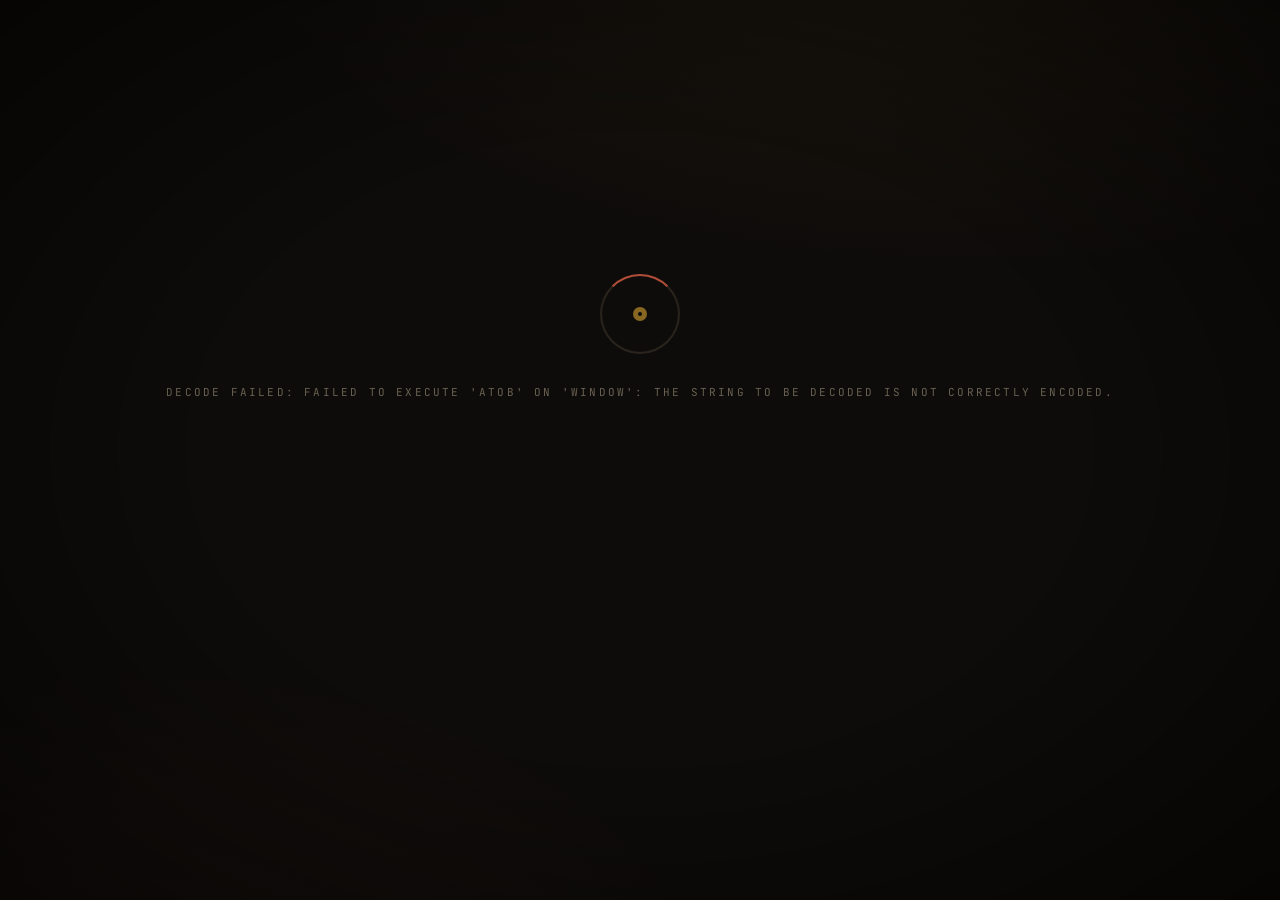
<file: src/template.html>
<!doctype html>
<html lang="en">
<head>
<meta charset="utf-8">
<meta name="viewport" content="width=device-width,initial-scale=1,viewport-fit=cover">
<title>The Closet — Criterion Closet Picks Explorer</title>
<link rel="preconnect" href="https://fonts.googleapis.com">
<link rel="preconnect" href="https://fonts.gstatic.com" crossorigin>
<link href="https://fonts.googleapis.com/css2?family=DM+Serif+Display:ital@0;1&family=EB+Garamond:ital,wght@0,400;0,500;0,600;1,400&family=JetBrains+Mono:wght@400;500&display=swap" rel="stylesheet">
<style>
  /* ---------- design tokens ---------- */
  :root {
    --bg: #0e0c0a;
    --bg-elev: #161310;
    --bg-card: #1c1814;
    --bg-card-2: #221d18;
    --ink: #ece4d3;
    --ink-dim: #b8ad97;
    --ink-faint: #6b6354;
    --rule: #2a241d;
    --accent: #d6a445;
    --accent-bright: #f1bf5c;
    --accent-deep: #8a6921;
    --crimson: #b34f3a;
    --shadow: 0 22px 48px -16px rgba(0,0,0,0.7), 0 6px 14px -4px rgba(0,0,0,0.5);
    --serif-display: 'DM Serif Display', 'Playfair Display', Georgia, serif;
    --serif-body: 'EB Garamond', Georgia, serif;
    --mono: 'JetBrains Mono', ui-monospace, SFMono-Regular, Menlo, monospace;
  }

  * { box-sizing: border-box; }
  html, body { margin: 0; padding: 0; }
  html { background: var(--bg); }
  body {
    font-family: var(--serif-body);
    font-size: 17px;
    line-height: 1.45;
    color: var(--ink);
    background:
      radial-gradient(1200px 600px at 75% -10%, rgba(214,164,69,0.07), transparent 60%),
      radial-gradient(900px 500px at 10% 110%, rgba(179,79,58,0.06), transparent 65%),
      var(--bg);
    min-height: 100dvh;
    overflow-x: hidden;
  }

  /* film grain overlay */
  body::before {
    content: "";
    position: fixed;
    inset: 0;
    pointer-events: none;
    z-index: 1000;
    background-image: url("data:image/svg+xml;utf8,<svg xmlns='http://www.w3.org/2000/svg' width='220' height='220'><filter id='n'><feTurbulence type='fractalNoise' baseFrequency='0.85' numOctaves='2' stitchTiles='stitch'/><feColorMatrix values='0 0 0 0 0  0 0 0 0 0  0 0 0 0 0  0 0 0 0.55 0'/></filter><rect width='100%25' height='100%25' filter='url(%23n)' opacity='0.5'/></svg>");
    opacity: 0.18;
    mix-blend-mode: overlay;
  }
  /* vignette */
  body::after {
    content: "";
    position: fixed;
    inset: 0;
    pointer-events: none;
    z-index: 999;
    background: radial-gradient(ellipse at center, transparent 50%, rgba(0,0,0,0.55) 100%);
  }

  /* ---------- typography ---------- */
  h1, h2, h3, h4 { font-family: var(--serif-display); font-weight: 400; letter-spacing: 0.005em; }
  h1 { font-size: clamp(2.4rem, 5.5vw, 4.2rem); line-height: 0.95; margin: 0; }
  h2 { font-size: clamp(1.5rem, 2.6vw, 2.1rem); line-height: 1.1; margin: 0; }
  h3 { font-size: 1.25rem; line-height: 1.2; margin: 0; }
  .eyebrow {
    font-family: var(--mono);
    font-size: 11px;
    letter-spacing: 0.22em;
    text-transform: uppercase;
    color: var(--ink-faint);
    font-weight: 500;
  }
  .accent { color: var(--accent); }
  em.title { font-style: italic; color: var(--ink); }
  .num {
    font-family: var(--serif-display);
    font-feature-settings: "tnum" 1, "lnum" 1;
  }
  ::selection { background: var(--accent); color: var(--bg); }

  /*__CLUB_CSS__*/
  /*__CLOSET_CSS__*/

  /* ---------- layout shell ---------- */
  .shell {
    max-width: 1480px;
    margin: 0 auto;
    padding: 28px clamp(16px, 3vw, 44px) 80px;
    position: relative;
    z-index: 1;
  }

  /* ---------- top bar ---------- */
  header.top {
    display: flex;
    align-items: baseline;
    justify-content: space-between;
    gap: 24px;
    padding-bottom: 22px;
    border-bottom: 1px solid var(--rule);
    margin-bottom: 38px;
  }
  .brand {
    display: flex;
    flex-direction: column;
    gap: 4px;
  }
  .brand .mark {
    font-family: var(--serif-display);
    font-size: 28px;
    line-height: 1;
    letter-spacing: -0.01em;
  }
  .brand .mark .ornament {
    color: var(--accent);
    margin: 0 4px;
  }
  .brand .tagline {
    font-family: var(--mono);
    font-size: 10.5px;
    letter-spacing: 0.22em;
    text-transform: uppercase;
    color: var(--ink-faint);
  }
  nav.tabs {
    display: flex;
    gap: 0;
    align-items: stretch;
    border: 1px solid var(--rule);
    border-radius: 2px;
    overflow: hidden;
    background: var(--bg-elev);
  }
  nav.tabs button {
    appearance: none;
    background: transparent;
    color: var(--ink-dim);
    border: 0;
    border-right: 1px solid var(--rule);
    padding: 11px 22px;
    font-family: var(--mono);
    font-size: 11.5px;
    letter-spacing: 0.18em;
    text-transform: uppercase;
    cursor: pointer;
    transition: color 0.18s, background 0.18s;
  }
  nav.tabs button:last-child { border-right: 0; }
  nav.tabs button:hover { color: var(--ink); background: rgba(214,164,69,0.06); }
  nav.tabs button.is-active {
    color: var(--bg);
    background: var(--accent);
  }

  @media (max-width: 720px) {
    header.top { flex-direction: column; align-items: stretch; }
    nav.tabs { width: 100%; }
    nav.tabs button { flex: 1; padding: 10px 8px; font-size: 10.5px; letter-spacing: 0.12em; }
  }

  /* ---------- hero (landing) ---------- */
  .hero {
    display: grid;
    grid-template-columns: 1.4fr 1fr;
    gap: 56px;
    align-items: end;
    margin-bottom: 56px;
  }
  .hero h1 .stroke {
    -webkit-text-stroke: 1px var(--ink);
    color: transparent;
    font-style: italic;
  }
  .hero p.lede {
    font-size: 1.05rem;
    color: var(--ink-dim);
    max-width: 56ch;
    margin: 18px 0 0;
  }
  .hero-stats {
    display: grid;
    grid-template-columns: repeat(3, 1fr);
    gap: 18px;
    border-top: 1px solid var(--rule);
    padding-top: 18px;
  }
  .hero-stats .stat .num { font-size: 2.2rem; line-height: 1; display: block; color: var(--accent); }
  .hero-stats .stat .lab { font-family: var(--mono); font-size: 10px; letter-spacing: 0.2em; text-transform: uppercase; color: var(--ink-faint); margin-top: 6px; }
  @media (max-width: 980px) { .hero { grid-template-columns: 1fr; gap: 32px; } }

  /* ---------- charts strip ---------- */
  .strip {
    display: grid;
    grid-template-columns: repeat(4, 1fr);
    gap: 18px;
    margin-bottom: 60px;
  }
  .panel {
    background: linear-gradient(180deg, var(--bg-card) 0%, var(--bg-card-2) 100%);
    border: 1px solid var(--rule);
    border-radius: 3px;
    padding: 18px 20px 20px;
    position: relative;
  }
  .panel header {
    display: flex; justify-content: space-between; align-items: baseline;
    margin-bottom: 14px;
  }
  .panel .title { font-family: var(--serif-display); font-size: 1.05rem; }
  .panel .hint { font-family: var(--mono); font-size: 10px; letter-spacing: 0.18em; text-transform: uppercase; color: var(--ink-faint); }
  @media (max-width: 1100px) { .strip { grid-template-columns: repeat(2, 1fr); } }
  @media (max-width: 600px)  { .strip { grid-template-columns: 1fr; } }

  /* mini list inside panels */
  .minilist { display: flex; flex-direction: column; gap: 8px; }
  .minilist .row {
    display: grid;
    grid-template-columns: 22px 1fr auto;
    gap: 10px;
    align-items: baseline;
    font-size: 0.95rem;
    cursor: pointer;
    padding: 3px 0;
    border-bottom: 1px dashed transparent;
  }
  .minilist .row:hover { border-bottom-color: var(--rule); }
  .minilist .row .rank { font-family: var(--mono); font-size: 11px; color: var(--ink-faint); }
  .minilist .row .lbl { color: var(--ink); overflow: hidden; text-overflow: ellipsis; white-space: nowrap; }
  .minilist .row .lbl em { color: var(--ink-dim); font-style: italic; }
  .minilist .row .val { font-family: var(--mono); font-size: 12px; color: var(--accent); }

  /* horizontal bars (countries) */
  .bar-row {
    display: grid;
    grid-template-columns: 90px 1fr 36px;
    gap: 10px;
    align-items: center;
    margin-bottom: 6px;
    font-size: 0.9rem;
  }
  .bar-row .lbl { color: var(--ink-dim); white-space: nowrap; overflow: hidden; text-overflow: ellipsis; }
  .bar-row .bar {
    height: 6px;
    background: var(--bg);
    border: 1px solid var(--rule);
    position: relative;
    overflow: hidden;
  }
  .bar-row .bar::after {
    content: ""; position: absolute; left: 0; top: 0; bottom: 0;
    width: var(--w, 0%);
    background: linear-gradient(90deg, var(--accent-deep), var(--accent));
  }
  .bar-row .v { font-family: var(--mono); font-size: 11px; color: var(--ink-faint); text-align: right; }

  /* decade chart */
  .decade-chart { width: 100%; height: 130px; display: block; }

  /* ---------- section header ---------- */
  .section-h {
    display: flex;
    align-items: baseline;
    justify-content: space-between;
    gap: 16px;
    margin: 0 0 22px;
    padding-bottom: 10px;
    border-bottom: 1px solid var(--rule);
  }
  .section-h .label { display: flex; align-items: baseline; gap: 14px; }
  .section-h h2 { font-style: italic; }
  .section-h .count { font-family: var(--mono); font-size: 11px; color: var(--ink-faint); letter-spacing: 0.18em; text-transform: uppercase; }

  /* ---------- chip filters ---------- */
  .filters {
    display: flex;
    flex-wrap: wrap;
    gap: 18px;
    margin-bottom: 22px;
    padding: 16px 18px;
    background: var(--bg-elev);
    border: 1px solid var(--rule);
    border-radius: 3px;
  }
  .filter-group {
    display: flex;
    flex-direction: column;
    gap: 6px;
    min-width: 0;
  }
  .filter-group .heading {
    font-family: var(--mono);
    font-size: 10px;
    letter-spacing: 0.2em;
    text-transform: uppercase;
    color: var(--ink-faint);
  }
  .chips {
    display: flex; flex-wrap: wrap; gap: 6px;
    max-width: min(720px, 100%);
  }
  .chip {
    appearance: none;
    background: var(--bg-card);
    color: var(--ink-dim);
    border: 1px solid var(--rule);
    padding: 5px 10px;
    border-radius: 100px;
    font-family: var(--serif-body);
    font-size: 13px;
    cursor: pointer;
    transition: color 0.15s, background 0.15s, border-color 0.15s;
    line-height: 1.1;
  }
  .chip:hover { color: var(--ink); border-color: var(--ink-faint); }
  .chip.is-on {
    background: var(--accent);
    border-color: var(--accent);
    color: var(--bg);
    font-weight: 600;
  }
  .chip .n { font-family: var(--mono); font-size: 10.5px; opacity: 0.65; margin-left: 6px; }
  .chip.is-on .n { opacity: 0.75; }

  /* sliders */
  .filter-range { display: flex; align-items: center; gap: 10px; }
  .filter-range label { font-family: var(--mono); font-size: 10px; letter-spacing: 0.16em; text-transform: uppercase; color: var(--ink-faint); }
  .filter-range input[type="range"] {
    -webkit-appearance: none;
    width: 130px;
    height: 4px;
    background: var(--rule);
    border-radius: 2px;
    outline: none;
  }
  .filter-range input[type="range"]::-webkit-slider-thumb {
    -webkit-appearance: none;
    width: 14px; height: 14px; border-radius: 50%;
    background: var(--accent); cursor: pointer;
    border: 2px solid var(--bg);
  }
  .filter-range input[type="range"]::-moz-range-thumb {
    width: 12px; height: 12px; border-radius: 50%;
    background: var(--accent); cursor: pointer; border: 2px solid var(--bg);
  }
  .filter-range .v { font-family: var(--mono); font-size: 12px; color: var(--accent); min-width: 32px; }

  .filter-search {
    flex: 1;
    min-width: 160px;
    background: var(--bg-card);
    border: 1px solid var(--rule);
    color: var(--ink);
    font-family: var(--serif-body);
    font-size: 14px;
    padding: 8px 12px;
    border-radius: 2px;
    outline: none;
  }
  .filter-search:focus { border-color: var(--accent); }
  .filter-search::placeholder { color: var(--ink-faint); font-style: italic; }

  .filter-clear {
    appearance: none;
    background: transparent;
    color: var(--ink-faint);
    border: 1px dashed var(--rule);
    padding: 6px 12px;
    font-family: var(--mono);
    font-size: 10.5px;
    letter-spacing: 0.18em;
    text-transform: uppercase;
    cursor: pointer;
    border-radius: 2px;
    align-self: flex-start;
  }
  .filter-clear:hover { color: var(--accent); border-color: var(--accent); }

  /* sort select */
  .sort-row { display: flex; align-items: center; gap: 10px; margin-bottom: 16px; flex-wrap: wrap; }
  .sort-row .lab { font-family: var(--mono); font-size: 10px; letter-spacing: 0.18em; text-transform: uppercase; color: var(--ink-faint); }
  .sort-row select {
    background: var(--bg-card);
    color: var(--ink);
    border: 1px solid var(--rule);
    padding: 6px 10px;
    font-family: var(--serif-body);
    font-size: 13px;
    cursor: pointer;
  }

  /* ---------- poster grid ---------- */
  .poster-grid {
    display: grid;
    grid-template-columns: repeat(auto-fill, minmax(168px, 1fr));
    gap: 18px;
  }
  .poster-card {
    position: relative;
    cursor: pointer;
    background: var(--bg-card);
    border-radius: 2px;
    overflow: hidden;
    transition: transform 0.25s cubic-bezier(0.2, 0.7, 0.2, 1);
  }
  .poster-card:hover { transform: translateY(-3px); }
  .poster-card .poster-wrap {
    aspect-ratio: 2 / 3;
    background:
      linear-gradient(180deg, #2a241d, #1c1814),
      var(--bg-card);
    overflow: hidden;
    position: relative;
  }
  .poster-card .poster-wrap img {
    width: 100%;
    height: 100%;
    object-fit: cover;
    object-position: center;
    display: block;
    opacity: 0;
    transition: opacity 0.4s ease;
  }
  .poster-card .poster-wrap img.loaded { opacity: 1; }
  .poster-card .placeholder {
    position: absolute; inset: 0;
    display: flex; align-items: center; justify-content: center;
    padding: 12px;
    text-align: center;
    font-family: var(--serif-display);
    font-size: 13px;
    line-height: 1.2;
    color: var(--ink-dim);
    font-style: italic;
  }
  .poster-card .badge {
    position: absolute; top: 6px; right: 6px;
    background: rgba(0,0,0,0.72);
    color: var(--accent);
    font-family: var(--mono);
    font-size: 10px;
    letter-spacing: 0.05em;
    padding: 3px 7px;
    border-radius: 2px;
    border: 1px solid rgba(214,164,69,0.4);
  }
  .poster-card .reco-tag {
    position: absolute; left: 0; right: 0; bottom: 0;
    background: linear-gradient(0deg, rgba(0,0,0,0.92), rgba(0,0,0,0.7) 60%, transparent);
    padding: 24px 10px 10px;
    color: var(--ink);
    font-size: 12px;
    line-height: 1.3;
  }
  .poster-card .reco-tag em { color: var(--accent); font-style: italic; }
  .poster-card .meta {
    padding: 10px 4px 4px;
    display: flex;
    justify-content: space-between;
    gap: 8px;
    align-items: baseline;
  }
  .poster-card .meta .ttl {
    font-family: var(--serif-display);
    font-size: 0.95rem;
    line-height: 1.15;
    color: var(--ink);
    overflow: hidden;
    display: -webkit-box;
    -webkit-line-clamp: 2;
    -webkit-box-orient: vertical;
  }
  .poster-card .meta .yr {
    font-family: var(--mono);
    font-size: 11px;
    color: var(--ink-faint);
    flex-shrink: 0;
  }

  .empty-state {
    text-align: center;
    padding: 80px 20px;
    color: var(--ink-faint);
    font-family: var(--serif-display);
    font-style: italic;
    font-size: 1.4rem;
  }

  /* ---------- visitor cards ---------- */
  .visitor-grid {
    display: grid;
    grid-template-columns: repeat(auto-fill, minmax(280px, 1fr));
    gap: 16px;
  }
  .visitor-card {
    background: var(--bg-card);
    border: 1px solid var(--rule);
    border-radius: 3px;
    padding: 16px 18px;
    cursor: pointer;
    transition: border-color 0.18s, transform 0.18s;
    display: flex;
    flex-direction: column;
    gap: 10px;
    min-height: 140px;
  }
  .visitor-card:hover {
    border-color: var(--accent);
    transform: translateY(-2px);
  }
  .visitor-card .name {
    font-family: var(--serif-display);
    font-size: 1.3rem;
    line-height: 1.1;
    color: var(--ink);
  }
  .visitor-card .occ {
    font-family: var(--mono);
    font-size: 10.5px;
    letter-spacing: 0.18em;
    text-transform: uppercase;
    color: var(--accent);
  }
  .visitor-card .date {
    font-family: var(--mono);
    font-size: 11px;
    color: var(--ink-faint);
  }
  .visitor-card .nfilms {
    font-family: var(--serif-display);
    font-size: 1rem;
    color: var(--ink-dim);
    margin-top: auto;
  }
  .visitor-card .nfilms strong { color: var(--accent); font-weight: 400; }

  /* superlatives strip */
  .superlatives {
    display: grid;
    grid-template-columns: repeat(4, 1fr);
    gap: 16px;
    margin-bottom: 30px;
  }
  .superlative {
    background: linear-gradient(180deg, var(--bg-card) 0%, var(--bg-card-2) 100%);
    border: 1px solid var(--rule);
    border-radius: 3px;
    padding: 16px 18px;
    cursor: pointer;
    transition: border-color 0.18s;
  }
  .superlative:hover { border-color: var(--accent); }
  .superlative .award {
    font-family: var(--mono);
    font-size: 10px;
    letter-spacing: 0.2em;
    text-transform: uppercase;
    color: var(--accent);
    margin-bottom: 6px;
  }
  .superlative .winner {
    font-family: var(--serif-display);
    font-size: 1.4rem;
    line-height: 1.05;
    color: var(--ink);
    font-style: italic;
    margin-bottom: 4px;
  }
  .superlative .meta {
    font-family: var(--mono);
    font-size: 11px;
    color: var(--ink-faint);
  }
  @media (max-width: 980px) { .superlatives { grid-template-columns: repeat(2, 1fr); } }
  @media (max-width: 540px) { .superlatives { grid-template-columns: 1fr; } }

  /* ---------- recommend ---------- */
  .reco-builder {
    background: var(--bg-elev);
    border: 1px solid var(--rule);
    border-radius: 3px;
    padding: 22px 24px;
    margin-bottom: 30px;
  }
  .reco-builder .head {
    display: flex; justify-content: space-between; align-items: baseline; gap: 16px;
    margin-bottom: 14px;
  }
  .reco-builder h3 { font-style: italic; font-size: 1.4rem; }
  .reco-search-wrap { position: relative; }
  .reco-search {
    width: 100%;
    background: var(--bg-card);
    border: 1px solid var(--rule);
    color: var(--ink);
    font-family: var(--serif-body);
    font-size: 17px;
    padding: 12px 14px;
    border-radius: 2px;
    outline: none;
  }
  .reco-search:focus { border-color: var(--accent); }
  .reco-search::placeholder { color: var(--ink-faint); font-style: italic; }
  .reco-suggest {
    position: absolute;
    left: 0; right: 0; top: calc(100% + 4px);
    background: var(--bg-card);
    border: 1px solid var(--accent);
    border-radius: 2px;
    z-index: 50;
    max-height: 280px;
    overflow-y: auto;
    box-shadow: var(--shadow);
  }
  .reco-suggest .item {
    padding: 9px 14px;
    cursor: pointer;
    display: flex; justify-content: space-between; align-items: baseline; gap: 10px;
    border-bottom: 1px solid var(--rule);
  }
  .reco-suggest .item:last-child { border-bottom: 0; }
  .reco-suggest .item:hover, .reco-suggest .item.is-active { background: rgba(214,164,69,0.1); }
  .reco-suggest .item .ttl { color: var(--ink); }
  .reco-suggest .item .ttl em { color: var(--ink-dim); font-style: italic; }
  .reco-suggest .item .yr { font-family: var(--mono); font-size: 11px; color: var(--ink-faint); }

  .seeds {
    display: flex; flex-wrap: wrap; gap: 8px;
    margin-top: 16px;
    min-height: 30px;
  }
  .seed {
    display: inline-flex; align-items: center; gap: 8px;
    background: var(--accent);
    color: var(--bg);
    padding: 6px 6px 6px 12px;
    border-radius: 100px;
    font-size: 13.5px;
    line-height: 1;
  }
  .seed .x {
    width: 18px; height: 18px;
    border-radius: 50%;
    background: rgba(0,0,0,0.18);
    display: inline-flex; align-items: center; justify-content: center;
    cursor: pointer; font-family: var(--mono); font-size: 14px; line-height: 1;
    color: var(--bg);
  }
  .seed .x:hover { background: rgba(0,0,0,0.32); }
  .seeds-empty {
    font-style: italic; color: var(--ink-faint); font-size: 14px;
    align-self: center;
  }

  .reco-controls {
    display: flex; gap: 18px; flex-wrap: wrap;
    margin-top: 18px;
    padding-top: 16px;
    border-top: 1px solid var(--rule);
    align-items: center;
  }
  .reco-controls > div { display: flex; align-items: center; gap: 8px; }
  .reco-controls label.lab {
    font-family: var(--mono); font-size: 10.5px; letter-spacing: 0.18em;
    text-transform: uppercase; color: var(--ink-faint);
  }
  .reco-controls select { background: var(--bg-card); color: var(--ink); border: 1px solid var(--rule); padding: 5px 8px; font-family: var(--serif-body); font-size: 13px; }

  .reco-empty {
    text-align: center; padding: 60px 20px;
    color: var(--ink-faint);
    font-family: var(--serif-display); font-style: italic; font-size: 1.3rem;
  }

  /* ---------- modal ---------- */
  .modal-back {
    position: fixed; inset: 0;
    background: rgba(0,0,0,0.78);
    backdrop-filter: blur(6px);
    -webkit-backdrop-filter: blur(6px);
    z-index: 2000;
    display: flex; align-items: flex-start; justify-content: center;
    padding: 5vh 16px;
    overflow-y: auto;
    animation: fadeIn 0.18s ease;
  }
  @keyframes fadeIn { from { opacity: 0; } to { opacity: 1; } }
  .modal {
    width: 100%;
    max-width: 920px;
    background: var(--bg-elev);
    border: 1px solid var(--rule);
    border-radius: 4px;
    box-shadow: var(--shadow);
    position: relative;
    animation: slideUp 0.25s cubic-bezier(0.2, 0.7, 0.2, 1);
  }
  @keyframes slideUp { from { transform: translateY(14px); opacity: 0; } to { transform: translateY(0); opacity: 1; } }
  .modal .close {
    position: absolute; top: 12px; right: 12px;
    background: rgba(0,0,0,0.5);
    border: 1px solid var(--rule);
    color: var(--ink-dim);
    width: 36px; height: 36px;
    border-radius: 50%;
    display: flex; align-items: center; justify-content: center;
    cursor: pointer;
    z-index: 5;
    font-size: 22px; line-height: 0;
    transition: color 0.15s, border-color 0.15s;
  }
  .modal .close:hover { color: var(--accent); border-color: var(--accent); }

  /* film modal */
  .film-modal {
    display: grid;
    grid-template-columns: 280px 1fr;
    gap: 28px;
    padding: 32px 36px 32px 32px;
  }
  .film-modal .pcol .poster {
    aspect-ratio: 2/3;
    width: 100%;
    background: var(--bg-card);
    border-radius: 2px;
    overflow: hidden;
    box-shadow: var(--shadow);
  }
  .film-modal .pcol .poster img { width: 100%; height: 100%; object-fit: cover; }
  .film-modal .pcol .pmeta { margin-top: 14px; display: flex; flex-direction: column; gap: 6px; }
  .film-modal .pcol .pmeta .row {
    display: grid; grid-template-columns: 78px 1fr; gap: 6px;
    font-size: 13px;
  }
  .film-modal .pcol .pmeta .row .k { font-family: var(--mono); font-size: 10px; letter-spacing: 0.16em; text-transform: uppercase; color: var(--ink-faint); align-self: center; }
  .film-modal .pcol .pmeta .row .v { color: var(--ink); }
  .film-modal .info h3 {
    font-family: var(--serif-display);
    font-size: 2.2rem;
    line-height: 1.05;
    font-style: italic;
    margin-bottom: 4px;
  }
  .film-modal .info .yr-dir {
    font-family: var(--serif-body); font-size: 1rem;
    color: var(--ink-dim);
    margin-bottom: 14px;
  }
  .film-modal .info .yr-dir .yr { color: var(--accent); font-family: var(--serif-display); }
  .film-modal .info .synopsis {
    font-size: 16px; line-height: 1.55; color: var(--ink);
    border-left: 2px solid var(--accent);
    padding-left: 14px;
    margin: 0 0 22px;
  }
  .tag-row { margin-bottom: 14px; }
  .tag-row .lab {
    font-family: var(--mono); font-size: 10px; letter-spacing: 0.18em; text-transform: uppercase;
    color: var(--ink-faint); margin-right: 10px;
  }
  .tag-row .tag {
    display: inline-block;
    font-size: 13px;
    color: var(--ink);
    border-bottom: 1px dotted var(--rule);
    margin-right: 14px;
    padding-bottom: 1px;
  }
  .picked-by {
    margin-top: 22px;
    padding-top: 18px;
    border-top: 1px solid var(--rule);
  }
  .picked-by h4 {
    font-family: var(--serif-display);
    font-style: italic;
    font-size: 1.2rem;
    margin-bottom: 12px;
  }
  .picked-by h4 .n { color: var(--accent); font-style: normal; }
  .picked-by .list {
    display: flex; flex-wrap: wrap; gap: 8px 14px;
    font-size: 14px;
  }
  .picked-by .pb {
    cursor: pointer;
    color: var(--ink-dim);
    border-bottom: 1px dotted var(--rule);
    padding-bottom: 1px;
  }
  .picked-by .pb:hover { color: var(--accent); border-color: var(--accent); }
  .picked-by .pb .occ { color: var(--ink-faint); font-size: 12px; margin-left: 4px; }

  @media (max-width: 720px) {
    .film-modal { grid-template-columns: 1fr; padding: 24px 18px; gap: 18px; }
    .film-modal .pcol { display: grid; grid-template-columns: 130px 1fr; gap: 14px; }
    .film-modal .pcol .pmeta .row { grid-template-columns: 64px 1fr; }
    .film-modal .info h3 { font-size: 1.7rem; }
  }

  /* visitor modal */
  .visitor-modal { padding: 32px 36px; }
  .visitor-modal .vhead {
    display: flex; justify-content: space-between; align-items: baseline; gap: 18px;
    flex-wrap: wrap;
    margin-bottom: 14px;
  }
  .visitor-modal h3 {
    font-family: var(--serif-display); font-size: 2.2rem; font-style: italic; line-height: 1.05;
  }
  .visitor-modal .vmeta {
    font-family: var(--mono); font-size: 11px; letter-spacing: 0.16em; text-transform: uppercase;
    color: var(--ink-faint);
  }
  .visitor-modal .vmeta .occ-tag {
    color: var(--accent);
    margin-right: 10px;
  }
  .visitor-modal .desc {
    font-family: var(--serif-body); color: var(--ink-dim);
    font-size: 15px; line-height: 1.55;
    margin-bottom: 18px;
    font-style: italic;
    padding: 12px 16px;
    background: var(--bg-card-2);
    border-left: 2px solid var(--accent-deep);
  }
  .visitor-modal .links { display: flex; gap: 16px; margin-bottom: 24px; flex-wrap: wrap; }
  .visitor-modal .links a {
    color: var(--accent);
    text-decoration: none;
    font-family: var(--mono); font-size: 11px; letter-spacing: 0.18em; text-transform: uppercase;
    border: 1px solid var(--accent-deep);
    padding: 8px 14px;
    border-radius: 2px;
    transition: background 0.15s, color 0.15s;
  }
  .visitor-modal .links a:hover { background: var(--accent); color: var(--bg); }
  .visitor-modal .vstats {
    display: flex; gap: 28px; flex-wrap: wrap;
    padding: 14px 0;
    border-top: 1px solid var(--rule);
    border-bottom: 1px solid var(--rule);
    margin-bottom: 22px;
  }
  .visitor-modal .vstats .s .num { font-family: var(--serif-display); font-size: 1.6rem; color: var(--accent); display: block; line-height: 1; }
  .visitor-modal .vstats .s .lab { font-family: var(--mono); font-size: 10px; letter-spacing: 0.16em; text-transform: uppercase; color: var(--ink-faint); }
  .visitor-modal .pgrid {
    display: grid;
    grid-template-columns: repeat(auto-fill, minmax(120px, 1fr));
    gap: 12px;
  }
  .visitor-modal .pgrid .pic {
    cursor: pointer;
    background: var(--bg-card); border-radius: 2px; overflow: hidden;
    aspect-ratio: 2/3;
    position: relative;
    transition: transform 0.18s;
  }
  .visitor-modal .pgrid .pic:hover { transform: scale(1.04); }
  .visitor-modal .pgrid .pic img { position: absolute; inset: 0; width: 100%; height: 100%; object-fit: cover; opacity: 0; transition: opacity 0.3s; z-index: 1; }
  .visitor-modal .pgrid .pic img.loaded { opacity: 1; }
  .visitor-modal .pgrid .pic .ord {
    position: absolute; top: 4px; left: 4px;
    background: rgba(0,0,0,0.8); color: var(--accent);
    width: 22px; height: 22px; border-radius: 50%;
    display: flex; align-items: center; justify-content: center;
    font-family: var(--mono); font-size: 10px;
  }
  .visitor-modal .pgrid .pic .ttl-fall {
    position: absolute; inset: 0;
    display: flex; align-items: center; justify-content: center;
    padding: 6px;
    text-align: center;
    font-family: var(--serif-display);
    font-size: 11px;
    line-height: 1.15;
    color: var(--ink-dim);
    font-style: italic;
  }

  /* ---------- loading ---------- */
  .loading {
    display: flex; flex-direction: column; align-items: center; justify-content: center;
    min-height: 70vh;
    gap: 20px;
    text-align: center;
  }
  .loading .reel {
    width: 80px; height: 80px;
    border: 2px solid var(--rule);
    border-top-color: var(--accent);
    border-radius: 50%;
    animation: spin 1.2s linear infinite;
    position: relative;
  }
  .loading .reel::before, .loading .reel::after {
    content: ""; position: absolute;
    width: 14px; height: 14px;
    border-radius: 50%;
    background: var(--accent-deep);
    top: 50%; left: 50%;
    transform: translate(-50%, -50%);
  }
  .loading .reel::after {
    width: 4px; height: 4px;
    background: var(--bg);
  }
  @keyframes spin { from { transform: rotate(0); } to { transform: rotate(360deg); } }
  .loading p {
    font-family: var(--mono); font-size: 11px; letter-spacing: 0.2em; text-transform: uppercase;
    color: var(--ink-faint);
  }

  /* ---------- footer ---------- */
  footer.foot {
    margin-top: 80px;
    padding-top: 24px;
    border-top: 1px solid var(--rule);
    color: var(--ink-faint);
    font-size: 13px;
    font-family: var(--serif-body);
    font-style: italic;
    display: flex; justify-content: space-between; gap: 16px; flex-wrap: wrap;
  }
  footer.foot a { color: var(--accent); text-decoration: none; }
  footer.foot a:hover { text-decoration: underline; }
  footer.foot .mono { font-family: var(--mono); font-style: normal; font-size: 10.5px; letter-spacing: 0.18em; text-transform: uppercase; }

  /* ---------- view transitions ---------- */
  .view { animation: viewIn 0.32s ease; }
  @keyframes viewIn { from { opacity: 0; transform: translateY(6px); } to { opacity: 1; transform: translateY(0); } }

  /* utility */
  .hidden { display: none !important; }

  /* scrollbar */
  ::-webkit-scrollbar { width: 10px; height: 10px; }
  ::-webkit-scrollbar-track { background: var(--bg); }
  ::-webkit-scrollbar-thumb { background: var(--rule); border-radius: 4px; }
  ::-webkit-scrollbar-thumb:hover { background: var(--ink-faint); }
</style>
</head>
<body>

<div id="app" class="shell">
  <div class="loading" id="loading">
    <div class="reel" aria-hidden="true"></div>
    <p>Threading the projector…</p>
  </div>
</div>

<!-- modal mount -->
<div id="modal-mount"></div>

<script>
/* =====================================================
 *  THE CLOSET — Criterion Closet Picks Explorer
 *  All logic in vanilla JS. No frameworks.
 * ===================================================== */

const DATA_B64 = "__DATA_B64__";

/* --------- decode ---------- */
async function decode(b64) {
  const bin = Uint8Array.from(atob(b64), c => c.charCodeAt(0));
  const stream = new Blob([bin]).stream().pipeThrough(new DecompressionStream("gzip"));
  const text = await new Response(stream).text();
  return JSON.parse(text);
}
function toObjects({ cols, rows }) {
  return rows.map(r => Object.fromEntries(cols.map((c, i) => [c, r[i]])));
}

/* --------- helpers ---------- */
const $ = (sel, root = document) => root.querySelector(sel);
const $$ = (sel, root = document) => Array.from(root.querySelectorAll(sel));
const el = (tag, props = {}, ...kids) => {
  const e = document.createElement(tag);
  for (const [k, v] of Object.entries(props)) {
    if (k === "class") e.className = v;
    else if (k === "html") e.innerHTML = v;
    else if (k === "text") e.textContent = v;
    else if (k.startsWith("on") && typeof v === "function") e.addEventListener(k.slice(2), v);
    else if (k === "style" && typeof v === "object") Object.assign(e.style, v);
    else if (v != null && v !== false) e.setAttribute(k, v);
  }
  for (const kid of kids.flat()) {
    if (kid == null || kid === false) continue;
    e.append(kid.nodeType ? kid : document.createTextNode(String(kid)));
  }
  return e;
};
const IMDB_AS_OF = "__IMDB_AS_OF__";    // set only in the Pages upload, when it carries IMDb ratings
/* 999, 1.2K, 345K, 1.2M */
function fmtVotes(n) {
  if (n == null) return "";
  if (n < 1000) return String(n);
  const trim = x => (x >= 100 ? String(Math.round(x)) : String(Math.round(x * 10) / 10));
  return n < 999500 ? trim(n / 1e3) + "K" : trim(n / 1e6) + "M";
}
const imdbRating = f => (f && f.imdb_rating != null ? f.imdb_rating.toFixed(1) : null);
const imdbUrl = id => /^tt\d{7,10}$/.test(id || "") ? `https://www.imdb.com/title/${id}/` : null;
const splitList = s => (s ? s.split(";").map(x => x.trim()).filter(Boolean) : []);
const fmt = n => n == null ? "—" : n.toLocaleString();
const safeHtml = s => String(s ?? "").replace(/[<>&"]/g, c => ({"<":"&lt;",">":"&gt;","&":"&amp;",'"':"&quot;"}[c]));
const decadeOf = y => y == null ? null : Math.floor(y/10)*10;
const debounce = (fn, ms = 200) => {
  let t;
  return (...args) => { clearTimeout(t); t = setTimeout(() => fn(...args), ms); };
};

/* lazy poster loading using IntersectionObserver */
const posterObserver = new IntersectionObserver((entries) => {
  for (const e of entries) {
    if (e.isIntersecting) {
      const img = e.target;
      const url = img.dataset.src;
      if (url && !img.src) {
        img.src = url;
        img.addEventListener("load", () => img.classList.add("loaded"), { once: true });
        img.addEventListener("error", () => img.classList.add("err"), { once: true });
      }
      posterObserver.unobserve(img);
    }
  }
}, { rootMargin: "300px 0px" });

/* --------- global state ---------- */
let DB = null;     // { films, visits, picks, filmBy, visitBy, picksByVisit, picksByFilm }
let STATE = {
  film: null,      // slug of the film popup that is open (#film/<slug>)
  view: "browse",  // browse | visitors | recommend
  // browse filters
  bf: {
    decade: new Set(),
    country: new Set(),
    genre: new Set(),
    theme: new Set(),
    director: new Set(),
    language: new Set(),
    minRating: 0,
    maxRuntime: 360,
    search: "",
    sort: "picks",   // picks | rating | year_desc | year_asc | title
  },
  // visitors filters
  vf: {
    occ: "all",
    search: "",
  },
  // recommend
  rc: {
    seeds: [],          // film_slugs
    occLens: "all",
  },
};

/* ============== BUILD INDEXES ============== */
function build(rawData) {
  const films = toObjects(rawData.films);
  const visits = toObjects(rawData.visits);
  const picks = toObjects(rawData.picks);

  const filmBy = new Map(films.map(f => [f.film_slug, f]));
  const visitBy = new Map(visits.map(v => [v.visit_slug, v]));

  const picksByVisit = new Map();
  const picksByFilm = new Map();
  for (const p of picks) {
    if (!picksByVisit.has(p.visit_slug)) picksByVisit.set(p.visit_slug, []);
    picksByVisit.get(p.visit_slug).push(p);
    if (!picksByFilm.has(p.film_slug)) picksByFilm.set(p.film_slug, []);
    picksByFilm.get(p.film_slug).push(p);
  }
  // sort picks lists
  for (const arr of picksByVisit.values()) arr.sort((a,b) => a.pick_order - b.pick_order);

  // pre-compute per-film derived
  for (const f of films) {
    f._pickCount = (picksByFilm.get(f.film_slug) || []).length;
    f._directors = splitList(f.directors);
    f._countries = splitList(f.countries);
    f._genres = splitList(f.genres);
    f._themes = splitList(f.themes);
    f._spoken = splitList(f.spoken_languages);
    f._cast = splitList(f.top_cast);
    f._decade = decadeOf(f.film_year);
  }

  // Per-visit derived: pick objects + picked films
  for (const v of visits) {
    const vp = picksByVisit.get(v.visit_slug) || [];
    v._picks = vp;
    v._films = vp.map(p => filmBy.get(p.film_slug)).filter(Boolean);
  }

  return { films, visits, picks, filmBy, visitBy, picksByVisit, picksByFilm };
}

function yearRange() {
  const years = DB.visits.map(v => parseInt((v.visit_date || "").slice(-4), 10)).filter(Boolean);
  return years.length ? `${Math.min(...years)}–${Math.max(...years)}` : "";
}

/* ============== CHARTS (small svg-free helpers) ============== */
function topPickedFilms(n = 10) {
  return DB.films
    .filter(f => f._pickCount > 0)
    .sort((a,b) => b._pickCount - a._pickCount || (a.film_title||"").localeCompare(b.film_title||""))
    .slice(0, n);
}
function topDirectors(n = 10) {
  const counts = new Map();
  for (const f of DB.films) {
    const c = f._pickCount;
    if (!c) continue;
    for (const d of f._directors) counts.set(d, (counts.get(d) || 0) + c);
  }
  return [...counts.entries()].sort((a,b) => b[1] - a[1]).slice(0, n);
}
function countryCounts() {
  const counts = new Map();
  for (const p of DB.picks) {
    const f = DB.filmBy.get(p.film_slug); if (!f) continue;
    for (const c of f._countries) counts.set(c, (counts.get(c) || 0) + 1);
  }
  return [...counts.entries()].sort((a,b) => b[1] - a[1]);
}
function decadePickCounts() {
  const counts = new Map();
  for (const p of DB.picks) {
    const f = DB.filmBy.get(p.film_slug); if (!f) continue;
    if (f._decade == null) continue;
    counts.set(f._decade, (counts.get(f._decade) || 0) + 1);
  }
  return [...counts.entries()].sort((a,b) => a[0] - b[0]);
}

/* ============== ROUTING ============== */
function readHash() {
  const h = location.hash.replace(/^#/, "");
  if (!h) return { view: "browse" };
  const [view, ...rest] = h.split("/");
  // #film/<slug> opens that film's popup over whatever view is current
  if (view === "film") return { view: null, film: decodeURIComponent(rest.join("/")) };
  const out = { view: ["browse","visitors","recommend","closet","clubs"].includes(view) ? view : "browse" };
  if (out.view === "clubs" && rest.length) out.club = decodeURIComponent(rest.join("/"));
  if (out.view === "closet" && rest.length) out.closetOf = decodeURIComponent(rest.join("/"));
  if (out.view === "recommend" && rest.length) {
    const seedsStr = decodeURIComponent(rest.join("/"));
    if (seedsStr.startsWith("seeds=")) {
      out.seeds = seedsStr.slice(6).split(",").filter(Boolean);
    }
  }
  return out;
}
function writeHash() {
  if (STATE.film) { history.replaceState(null, "", "#film/" + encodeURIComponent(STATE.film)); return; }
  let h = STATE.view;
  if (STATE.view === "recommend" && STATE.rc.seeds.length) {
    h += "/seeds=" + STATE.rc.seeds.join(",");
  }
  if (STATE.view === "clubs" && CLUB.id) h += "/" + encodeURIComponent(CLUB.id);
  if (STATE.view === "closet" && CLOSET.viewing) h += "/" + encodeURIComponent(CLOSET.viewing);
  history.replaceState(null, "", "#" + h);
}
function applyHash() {
  const r = readHash();
  if (r.view) STATE.view = r.view;
  STATE.film = r.film || null;
  if (r.seeds) STATE.rc.seeds = r.seeds.filter(s => DB.filmBy.has(s));
  if (r.view) {     // a film route leaves the view, and the club selected in it, as they were
    const club = r.view === "clubs" ? (r.club || null) : null;
    if (club !== CLUB.id) { CLUB.id = club; CLUB.data = null; CLUB.error = ""; }
    CLOSET.viewing = r.view === "closet" ? (r.closetOf || null) : null;
  }
}

/* ============== RENDER: SHELL ============== */
function renderShell() {
  const app = $("#app");
  app.innerHTML = "";
  const header = el("header", { class: "top" },
    el("div", { class: "brand" },
      el("div", { class: "mark" },
        "The ", el("span", { class: "ornament" }, "✦"), "Closet"
      ),
      el("div", { class: "tagline" }, `Criterion's guests · ${yearRange()} · ${fmt(DB.visits.length)} visits · ${fmt(DB.picks.length)} picks`)
    ),
    el("nav", { class: "tabs" },
      tabBtn("browse", "Browse"),
      tabBtn("visitors", "Visitors"),
      tabBtn("recommend", "Recommend"),
      tabBtn("closet", "My closet"),
      tabBtn("clubs", "Clubs")
    )
  );
  const main = el("main", { id: "main" });
  app.append(header, main, footerEl());
  renderView();
}
function tabBtn(view, label) {
  return el("button", {
    class: STATE.view === view ? "is-active" : "",
    onclick: () => { STATE.view = view; writeHash(); renderShell(); window.scrollTo({top:0,behavior:"smooth"}); }
  }, label);
}
function footerEl() {
  return el("footer", { class: "foot" },
    el("div", {},
      "A self-contained explorer · data scraped from Letterboxd's ",
      el("a", { href: "https://letterboxd.com/closetpicks/", target: "_blank", rel: "noopener" }, "closetpicks list"),
      ` · ${fmt(DB.films.length)} unique films across ${fmt(DB.visits.length)} visits`
    ),
    IMDB_AS_OF ? el("div", { class: "foot-credit" }, "Ratings: information courtesy of ",
      el("a", { href: "https://www.imdb.com", target: "_blank", rel: "noopener" }, "IMDb"),
      ` (https://www.imdb.com), non-commercial dataset as of ${IMDB_AS_OF}`) : null,
    el("div", { class: "mono" }, "v1.0 · vanilla js · 0 dependencies")
  );
}

/* ============== VIEW ROUTER ============== */
function renderView() {
  const main = $("#main");
  main.innerHTML = "";
  main.classList.remove("view");
  // force reflow to retrigger animation
  void main.offsetWidth;
  main.classList.add("view");

  if (STATE.view === "browse") renderBrowse(main);
  else if (STATE.view === "visitors") renderVisitors(main);
  else if (STATE.view === "recommend") renderRecommend(main);
  else if (STATE.view === "closet") renderCloset(main);
  else if (STATE.view === "clubs") renderClubs(main);
}

/* ============== BROWSE ============== */
function renderBrowse(root) {
  // Hero strip
  const hero = el("section", { class: "hero" },
    el("div", {},
      el("div", { class: "eyebrow" }, "An archive of taste"),
      el("h1", { html: 'When the famous step into the closet,<br><span class="stroke">what do they take home?</span>' }),
      el("p", { class: "lede" },
        "Since 2010, Criterion has invited filmmakers, actors, musicians, designers, and other guests into a small room lined with their entire catalog. They get a few minutes to grab whatever they want. This is what they grabbed."
      )
    ),
    el("aside", { class: "hero-stats" },
      el("div", { class: "stat" }, el("span", { class: "num" }, fmt(DB.visits.length)), el("div", { class: "lab" }, "Visits")),
      el("div", { class: "stat" }, el("span", { class: "num" }, fmt(DB.picks.length)), el("div", { class: "lab" }, "Total Picks")),
      el("div", { class: "stat" }, el("span", { class: "num" }, fmt(DB.films.length)), el("div", { class: "lab" }, "Unique Films"))
    )
  );
  root.append(hero);

  // Charts strip
  root.append(renderChartsStrip());

  // Browse heading + filters + grid
  const sectionH = el("div", { class: "section-h" },
    el("div", { class: "label" },
      el("span", { class: "eyebrow" }, "01 / Browse"),
      el("h2", {}, "Every film, every angle")
    ),
    el("div", { class: "count", id: "browse-count" })
  );
  root.append(sectionH);
  root.append(renderBrowseFilters());
  root.append(renderBrowseSort());

  const gridWrap = el("div", { id: "browse-grid-wrap" });
  root.append(gridWrap);

  paintBrowseGrid();
}

function renderChartsStrip() {
  const strip = el("section", { class: "strip" });

  // Top picked films
  const tpf = topPickedFilms(10);
  strip.append(el("div", { class: "panel" },
    el("header", {},
      el("span", { class: "title" }, "Most-picked films"),
      el("span", { class: "hint" }, "n × picks")
    ),
    el("div", { class: "minilist" },
      ...tpf.map((f, i) => el("div", {
        class: "row",
        onclick: () => openFilmModal(f.film_slug),
      },
        el("span", { class: "rank" }, String(i+1).padStart(2,"0")),
        el("span", { class: "lbl" }, el("em", {}, f.film_title), " ", f.film_year ? `(${f.film_year})` : ""),
        el("span", { class: "val" }, "× " + f._pickCount)
      ))
    )
  ));

  // Top directors
  const td = topDirectors(10);
  strip.append(el("div", { class: "panel" },
    el("header", {},
      el("span", { class: "title" }, "Most-picked directors"),
      el("span", { class: "hint" }, "picks total")
    ),
    el("div", { class: "minilist" },
      ...td.map(([name, n], i) => el("div", {
        class: "row",
        onclick: () => {
          STATE.view = "browse";
          STATE.bf.director = new Set([name]);
          writeHash(); renderShell();
        }
      },
        el("span", { class: "rank" }, String(i+1).padStart(2,"0")),
        el("span", { class: "lbl" }, name),
        el("span", { class: "val" }, "× " + n)
      ))
    )
  ));

  // Country bars
  const cc = countryCounts().slice(0, 10);
  const maxC = cc[0] ? cc[0][1] : 1;
  strip.append(el("div", { class: "panel" },
    el("header", {},
      el("span", { class: "title" }, "By country of origin"),
      el("span", { class: "hint" }, "% of top")
    ),
    el("div", {},
      ...cc.map(([c, n]) => {
        const row = el("div", { class: "bar-row" },
          el("span", { class: "lbl", title: c }, c),
          el("span", { class: "bar" }),
          el("span", { class: "v" }, fmt(n))
        );
        row.querySelector(".bar").style.setProperty("--w", `${(n/maxC*100).toFixed(1)}%`);
        row.style.cursor = "pointer";
        row.addEventListener("click", () => {
          STATE.view = "browse";
          STATE.bf.country = new Set([c]);
          writeHash(); renderShell();
        });
        return row;
      })
    )
  ));

  // Decade chart (svg)
  const dec = decadePickCounts();
  const decMax = Math.max(...dec.map(d => d[1]), 1);
  const W = 280, H = 120;
  const barW = W / dec.length - 6;
  const svg = `
    <svg viewBox="0 0 ${W} ${H+24}" class="decade-chart" xmlns="http://www.w3.org/2000/svg">
      ${dec.map(([d,n], i) => {
        const x = i * (W/dec.length) + 3;
        const h = (n / decMax) * H;
        const y = H - h;
        return `
          <g>
            <rect x="${x}" y="${y}" width="${barW}" height="${h}" rx="1" fill="url(#decGrad)"/>
            <text x="${x + barW/2}" y="${H + 14}" text-anchor="middle" fill="#6b6354" font-family="JetBrains Mono, monospace" font-size="9">${String(d).slice(2)}'s</text>
            <text x="${x + barW/2}" y="${y - 3}" text-anchor="middle" fill="#d6a445" font-family="JetBrains Mono, monospace" font-size="9">${n}</text>
          </g>
        `;
      }).join("")}
      <defs>
        <linearGradient id="decGrad" x1="0" y1="0" x2="0" y2="1">
          <stop offset="0%" stop-color="#d6a445"/>
          <stop offset="100%" stop-color="#8a6921"/>
        </linearGradient>
      </defs>
    </svg>
  `;
  strip.append(el("div", { class: "panel", html: `
    <header><span class="title">Picks by film decade</span><span class="hint">when made</span></header>
    ${svg}
  ` }));

  return strip;
}

function renderBrowseFilters() {
  const bf = STATE.bf;
  const wrap = el("div", { class: "filters" });

  // Sets and value lists
  const decades = [...new Set(DB.films.map(f => f._decade).filter(d => d != null))].sort((a,b) => a-b);
  const countries = countCounts(DB.films, f => f._countries).slice(0, 18);
  const genres = countCounts(DB.films, f => f._genres);
  const themes = countCounts(DB.films, f => f._themes).filter(([_, n]) => n >= 8).slice(0, 18);
  const languages = countCounts(DB.films, f => f.primary_language ? [f.primary_language] : []).slice(0, 12);
  const directors = countDirectorsByPick().slice(0, 24);

  wrap.append(chipGroup("Decade", decades.map(d => [String(d) + "s", d]), bf.decade, () => paintBrowseGrid()));
  wrap.append(chipGroup("Genre", genres, bf.genre, () => paintBrowseGrid()));
  wrap.append(chipGroup("Country", countries, bf.country, () => paintBrowseGrid()));
  wrap.append(chipGroup("Language", languages, bf.language, () => paintBrowseGrid()));
  wrap.append(chipGroup("Theme", themes, bf.theme, () => paintBrowseGrid()));
  wrap.append(chipGroup("Director", directors, bf.director, () => paintBrowseGrid()));

  // Range filters + search row
  const rangeRow = el("div", { class: "filter-group", style: { flexBasis: "100%", flexDirection: "row", flexWrap: "wrap", alignItems: "center", gap: "18px" } });

  // search
  const searchInput = el("input", {
    class: "filter-search",
    type: "search",
    placeholder: "Search title, director, cast…",
    value: bf.search,
    oninput: debounce((e) => { bf.search = e.target.value.toLowerCase(); paintBrowseGrid(); }, 180)
  });
  rangeRow.append(searchInput);

  // min rating
  const rrLabel = el("label", {}, "min rating");
  const rrVal = el("span", { class: "v" }, bf.minRating.toFixed(1));
  const rr = el("input", {
    type: "range", min: "0", max: "5", step: "0.1", value: String(bf.minRating),
    oninput: (e) => { bf.minRating = parseFloat(e.target.value); rrVal.textContent = bf.minRating.toFixed(1); paintBrowseGrid(); }
  });
  rangeRow.append(el("div", { class: "filter-range" }, rrLabel, rr, rrVal));

  // max runtime
  const mrLabel = el("label", {}, "max runtime");
  const mrVal = el("span", { class: "v" }, bf.maxRuntime + "m");
  const mr = el("input", {
    type: "range", min: "60", max: "360", step: "10", value: String(bf.maxRuntime),
    oninput: (e) => { bf.maxRuntime = parseInt(e.target.value); mrVal.textContent = bf.maxRuntime + "m"; paintBrowseGrid(); }
  });
  rangeRow.append(el("div", { class: "filter-range" }, mrLabel, mr, mrVal));

  rangeRow.append(el("button", {
    class: "filter-clear",
    onclick: () => {
      STATE.bf = { decade: new Set(), country: new Set(), genre: new Set(), theme: new Set(), director: new Set(), language: new Set(), minRating: 0, maxRuntime: 360, search: "", sort: bf.sort };
      renderShell();
    }
  }, "Reset all"));

  wrap.append(rangeRow);
  return wrap;
}

function chipGroup(heading, items, set, onChange) {
  const grp = el("div", { class: "filter-group" },
    el("div", { class: "heading" }, heading)
  );
  const chipsEl = el("div", { class: "chips" });
  for (const it of items) {
    const [label, value, count] = Array.isArray(it) ? it : [it, it];
    const v = value;
    const isOn = set.has(v);
    const c = el("button", {
      class: "chip" + (isOn ? " is-on" : ""),
      onclick: () => {
        if (set.has(v)) set.delete(v); else set.add(v);
        c.classList.toggle("is-on");
        onChange();
      }
    }, label, count != null ? el("span", { class: "n" }, String(count)) : null);
    chipsEl.append(c);
  }
  grp.append(chipsEl);
  return grp;
}

function countCounts(films, accessor) {
  const m = new Map();
  for (const f of films) {
    if (!f._pickCount) continue;
    for (const v of accessor(f)) m.set(v, (m.get(v) || 0) + f._pickCount);
  }
  return [...m.entries()].sort((a,b) => b[1] - a[1]).map(([v, n]) => [v, v, n]);
}
function countDirectorsByPick() {
  const m = new Map();
  for (const f of DB.films) {
    if (!f._pickCount) continue;
    for (const d of f._directors) m.set(d, (m.get(d) || 0) + f._pickCount);
  }
  return [...m.entries()].sort((a,b) => b[1] - a[1]).map(([v, n]) => [v, v, n]);
}

function renderBrowseSort() {
  const row = el("div", { class: "sort-row" },
    el("span", { class: "lab" }, "Sort by"),
    el("select", {
      onchange: (e) => { STATE.bf.sort = e.target.value; paintBrowseGrid(); }
    },
      el("option", { value: "picks" + (STATE.bf.sort === "picks" ? "" : ""), selected: STATE.bf.sort === "picks" }, "Most picked"),
      el("option", { value: "rating", selected: STATE.bf.sort === "rating" }, "Highest rated"),
      el("option", { value: "year_desc", selected: STATE.bf.sort === "year_desc" }, "Newest"),
      el("option", { value: "year_asc", selected: STATE.bf.sort === "year_asc" }, "Oldest"),
      el("option", { value: "title", selected: STATE.bf.sort === "title" }, "Title (A–Z)")
    )
  );
  return row;
}

function applyBrowseFilters(films) {
  const bf = STATE.bf;
  const search = bf.search;
  return films.filter(f => {
    if (!f._pickCount) return false;
    if (bf.decade.size && !bf.decade.has(f._decade)) return false;
    if (bf.country.size && !f._countries.some(c => bf.country.has(c))) return false;
    if (bf.genre.size && !f._genres.some(g => bf.genre.has(g))) return false;
    if (bf.theme.size && !f._themes.some(t => bf.theme.has(t))) return false;
    if (bf.director.size && !f._directors.some(d => bf.director.has(d))) return false;
    if (bf.language.size && !bf.language.has(f.primary_language)) return false;
    if (bf.minRating > 0 && (f.avg_rating == null || f.avg_rating < bf.minRating)) return false;
    if (bf.maxRuntime < 360 && f.runtime_min != null && f.runtime_min > bf.maxRuntime) return false;
    if (search) {
      const hay = (f.film_title + " " + (f.directors||"") + " " + (f.top_cast||"")).toLowerCase();
      if (!hay.includes(search)) return false;
    }
    return true;
  });
}

function sortFilms(films, key) {
  const arr = films.slice();
  if (key === "picks")     arr.sort((a,b) => b._pickCount - a._pickCount || (a.film_title||"").localeCompare(b.film_title||""));
  else if (key === "rating") arr.sort((a,b) => (b.avg_rating ?? -1) - (a.avg_rating ?? -1));
  else if (key === "year_desc") arr.sort((a,b) => (b.film_year ?? 0) - (a.film_year ?? 0));
  else if (key === "year_asc")  arr.sort((a,b) => (a.film_year ?? 9999) - (b.film_year ?? 9999));
  else if (key === "title")     arr.sort((a,b) => (a.film_title||"").localeCompare(b.film_title||""));
  return arr;
}

function paintBrowseGrid() {
  const wrap = $("#browse-grid-wrap");
  if (!wrap) return;
  let films = applyBrowseFilters(DB.films);
  films = sortFilms(films, STATE.bf.sort);
  const cap = 240;
  const total = films.length;
  const shown = films.slice(0, cap);

  $("#browse-count").textContent = total === DB.films.length
    ? `${fmt(total)} films`
    : `${fmt(total)} match${total===1 ? "" : "es"} of ${fmt(DB.films.length)}`;

  wrap.innerHTML = "";
  if (!shown.length) {
    wrap.append(el("div", { class: "empty-state" }, "No films match those filters."));
    return;
  }
  const grid = el("div", { class: "poster-grid" });
  for (const f of shown) grid.append(posterCard(f, { showPickCount: true }));
  wrap.append(grid);

  if (total > cap) {
    wrap.append(el("div", {
      style: { textAlign: "center", padding: "26px", fontFamily: "var(--mono)", fontSize: "11px", letterSpacing: "0.18em", textTransform: "uppercase", color: "var(--ink-faint)" }
    }, `Showing top ${cap} of ${fmt(total)} · refine to see more`));
  }
}

function posterCard(film, opts = {}) {
  const card = el("div", {
    class: "poster-card",
    "data-slug": film.film_slug,
    onclick: opts.onClick || (() => openFilmModal(film.film_slug)),
    title: opts.title || null
  });
  const wrap = el("div", { class: "poster-wrap" });
  const placeholder = el("div", { class: "placeholder" }, film.film_title);
  wrap.append(placeholder);
  const sprite = spriteEl(film.film_slug);
  if (sprite) wrap.append(sprite);
  else if (film.poster_url) {
    const img = el("img", {
      alt: film.film_title,
      loading: "lazy",
      decoding: "async",
    });
    img.dataset.src = film.poster_url;
    wrap.append(img);
    posterObserver.observe(img);
  }
  if (opts.showPickCount && film._pickCount) {
    wrap.append(el("div", { class: "badge" }, "× " + film._pickCount));
  }
  if (opts.recoTag) {
    wrap.append(el("div", { class: "reco-tag", html: opts.recoTag }));
  }
  card.append(wrap);
  card.append(el("div", { class: "meta" },
    el("span", { class: "ttl" }, film.film_title),
    el("span", { class: "yr" }, film.film_year || "")
  ));
  return card;
}

/* ============== VISITORS ============== */
function renderVisitors(root) {
  // header
  root.append(el("div", { class: "section-h" },
    el("div", { class: "label" },
      el("span", { class: "eyebrow" }, "02 / Visitors"),
      el("h2", {}, `${fmt(DB.visits.length)} guests, one closet`)
    ),
    el("div", { class: "count" }, fmt(DB.visits.length) + " visits · " + yearRange())
  ));

  // superlatives
  root.append(renderSuperlatives());

  // filter bar
  const occCounts = new Map();
  for (const v of DB.visits) {
    const o = (v.occupation_guess || "").toLowerCase().trim();
    const k = o || "(unspecified)";
    occCounts.set(k, (occCounts.get(k) || 0) + 1);
  }
  const occList = [...occCounts.entries()].sort((a,b) => b[1] - a[1]);
  const filtRow = el("div", { class: "filters" });

  // Occupation chips: "all" + top occupations
  const occGroup = el("div", { class: "filter-group" }, el("div", { class: "heading" }, "Occupation"));
  const chipsEl = el("div", { class: "chips" });
  const allChip = el("button", {
    class: "chip" + (STATE.vf.occ === "all" ? " is-on" : ""),
    onclick: () => { STATE.vf.occ = "all"; renderShell(); }
  }, "All", el("span", { class: "n" }, fmt(DB.visits.length)));
  chipsEl.append(allChip);
  for (const [occ, n] of occList.filter(([_,n]) => n >= 2).slice(0, 16)) {
    const ch = el("button", {
      class: "chip" + (STATE.vf.occ === occ ? " is-on" : ""),
      onclick: () => { STATE.vf.occ = occ; renderShell(); }
    }, occ, el("span", { class: "n" }, fmt(n)));
    chipsEl.append(ch);
  }
  occGroup.append(chipsEl);
  filtRow.append(occGroup);

  // search
  const searchGrp = el("div", { class: "filter-group", style: { flex: "1", minWidth: "200px" } },
    el("div", { class: "heading" }, "Search visitor"),
    el("input", {
      class: "filter-search",
      type: "search",
      placeholder: "Type a name…",
      value: STATE.vf.search,
      oninput: debounce((e) => { STATE.vf.search = e.target.value.toLowerCase(); paintVisitorGrid(); }, 180)
    })
  );
  filtRow.append(searchGrp);

  root.append(filtRow);
  const wrap = el("div", { id: "visitor-grid-wrap" });
  root.append(wrap);
  paintVisitorGrid();
}

function paintVisitorGrid() {
  const wrap = $("#visitor-grid-wrap");
  if (!wrap) return;
  const vf = STATE.vf;
  const filtered = DB.visits.filter(v => {
    const occ = (v.occupation_guess || "").toLowerCase().trim() || "(unspecified)";
    if (vf.occ !== "all" && vf.occ !== occ) return false;
    if (vf.search && !(v.visitor || "").toLowerCase().includes(vf.search)) return false;
    return true;
  });
  // sort: by year desc, then num_films desc
  filtered.sort((a,b) => {
    const ay = parseDateYear(a.visit_date), by = parseDateYear(b.visit_date);
    return (by ?? 0) - (ay ?? 0) || (b.num_films - a.num_films);
  });

  wrap.innerHTML = "";
  const grid = el("div", { class: "visitor-grid" });
  for (const v of filtered) grid.append(visitorCard(v));
  wrap.append(grid);

  if (!filtered.length) {
    wrap.innerHTML = "";
    wrap.append(el("div", { class: "empty-state" }, "No visitors match those filters."));
  }
}

function visitorCard(v) {
  return el("div", {
    class: "visitor-card",
    onclick: () => openVisitorModal(v.visit_slug)
  },
    el("div", { class: "occ" }, v.occupation_guess || "—"),
    el("div", { class: "name" }, v.visitor),
    el("div", { class: "date" }, v.visit_date || ""),
    el("div", { class: "nfilms" }, el("strong", {}, fmt(v.num_films)), " films picked")
  );
}

function parseDateYear(s) {
  if (!s) return null;
  const m = s.match(/(\d{4})/);
  return m ? parseInt(m[1]) : null;
}

/* ----- superlatives ----- */
function computeSuperlatives() {
  // Most films
  let mostFilms = null;
  // Most international (most countries represented)
  let mostIntl = null, mostIntlN = -1;
  // Lowest median rating count = most obscure
  let mostObscure = null, mostObscureMedian = Infinity;
  // Most into themes (highest avg # of themes per film picked)
  let deepestThemes = null, deepestThemesAvg = -1;

  for (const v of DB.visits) {
    const films = v._films;
    if (films.length < 3) continue; // ignore tiny visits for fairness

    if (!mostFilms || films.length > mostFilms._films.length) mostFilms = v;

    const cset = new Set();
    for (const f of films) for (const c of f._countries) cset.add(c);
    if (cset.size > mostIntlN) { mostIntl = v; mostIntlN = cset.size; }

    const counts = films.map(f => f.rating_count).filter(n => n != null).sort((a,b) => a-b);
    if (counts.length >= 3) {
      const med = counts[Math.floor(counts.length/2)];
      if (med < mostObscureMedian) { mostObscure = v; mostObscureMedian = med; }
    }

    const tCounts = films.map(f => f._themes.length);
    if (tCounts.length) {
      const avg = tCounts.reduce((a,b) => a+b, 0) / tCounts.length;
      if (avg > deepestThemesAvg) { deepestThemes = v; deepestThemesAvg = avg; }
    }
  }
  return { mostFilms, mostIntl, mostIntlN, mostObscure, mostObscureMedian, deepestThemes, deepestThemesAvg };
}

function renderSuperlatives() {
  const s = computeSuperlatives();
  const strip = el("div", { class: "superlatives" });
  if (s.mostFilms) {
    strip.append(superCard("Greediest in the closet", s.mostFilms.visitor, `${fmt(s.mostFilms._films.length)} films picked`, s.mostFilms.visit_slug));
  }
  if (s.mostIntl) {
    strip.append(superCard("Most international taste", s.mostIntl.visitor, `${s.mostIntlN} countries represented`, s.mostIntl.visit_slug));
  }
  if (s.mostObscure) {
    strip.append(superCard("Most obscure taste", s.mostObscure.visitor, `median ${fmt(s.mostObscureMedian)} ratings · the deep cuts`, s.mostObscure.visit_slug));
  }
  if (s.deepestThemes) {
    strip.append(superCard("Deepest art-house signature", s.deepestThemes.visitor, `${s.deepestThemesAvg.toFixed(1)} themes per film picked`, s.deepestThemes.visit_slug));
  }
  return strip;
}
function superCard(award, winner, meta, slug) {
  return el("div", {
    class: "superlative",
    onclick: () => openVisitorModal(slug)
  },
    el("div", { class: "award" }, award),
    el("div", { class: "winner" }, winner),
    el("div", { class: "meta" }, meta)
  );
}

/* ============== RECOMMEND ============== */
function renderRecommend(root) {
  root.append(el("div", { class: "section-h" },
    el("div", { class: "label" },
      el("span", { class: "eyebrow" }, "03 / Recommend"),
      el("h2", {}, "Tell us a film, we'll tell you a closet")
    ),
    el("div", { class: "count" }, "co-pick collaborative filtering")
  ));

  const builder = el("div", { class: "reco-builder" });
  builder.append(el("div", { class: "head" },
    el("h3", {}, "Seed films"),
    el("div", { class: "eyebrow" }, "add a few you love")
  ));

  // search
  const searchWrap = el("div", { class: "reco-search-wrap" });
  const input = el("input", {
    class: "reco-search",
    type: "search",
    placeholder: "Search a film picked in the closet (e.g. Persona, Stalker, Chungking Express)…",
    autocomplete: "off",
  });
  const suggest = el("div", { class: "reco-suggest hidden" });
  searchWrap.append(input, suggest);

  // suggestion behavior
  let activeIdx = -1;
  let currentMatches = [];
  const updateSuggest = () => {
    const q = input.value.trim().toLowerCase();
    if (q.length < 2) { suggest.classList.add("hidden"); return; }
    const matches = DB.films
      .filter(f => f._pickCount > 0 && f.film_title.toLowerCase().includes(q))
      .filter(f => !STATE.rc.seeds.includes(f.film_slug))
      .sort((a,b) => b._pickCount - a._pickCount)
      .slice(0, 12);
    currentMatches = matches;
    activeIdx = -1;
    suggest.innerHTML = "";
    if (!matches.length) { suggest.classList.add("hidden"); return; }
    matches.forEach((f, i) => {
      const item = el("div", {
        class: "item",
        onclick: () => addSeed(f.film_slug)
      },
        el("span", { class: "ttl" }, el("em", {}, f.film_title), f.directors ? ` · ${f.directors.split(";")[0]}` : ""),
        el("span", { class: "yr" }, f.film_year || "")
      );
      suggest.append(item);
    });
    suggest.classList.remove("hidden");
  };
  input.addEventListener("input", debounce(updateSuggest, 80));
  input.addEventListener("focus", updateSuggest);
  input.addEventListener("blur", () => setTimeout(() => suggest.classList.add("hidden"), 180));
  input.addEventListener("keydown", (e) => {
    const items = $$(".item", suggest);
    if (e.key === "ArrowDown") { e.preventDefault(); activeIdx = Math.min(items.length-1, activeIdx+1); updateActive(items); }
    else if (e.key === "ArrowUp") { e.preventDefault(); activeIdx = Math.max(0, activeIdx-1); updateActive(items); }
    else if (e.key === "Enter") {
      e.preventDefault();
      const f = activeIdx >= 0 ? currentMatches[activeIdx] : currentMatches[0];
      if (f) addSeed(f.film_slug);
    }
    else if (e.key === "Escape") suggest.classList.add("hidden");
  });
  function updateActive(items) {
    items.forEach((it, i) => it.classList.toggle("is-active", i === activeIdx));
  }

  builder.append(searchWrap);

  // seeds row
  const seedsEl = el("div", { class: "seeds", id: "seeds" });
  builder.append(seedsEl);

  // controls
  const controls = el("div", { class: "reco-controls" },
    el("div", {},
      el("label", { class: "lab" }, "By-occupation lens"),
      el("select", {
        id: "occ-lens",
        onchange: (e) => { STATE.rc.occLens = e.target.value; paintReco(); }
      }, ...renderOccLensOptions())
    ),
    el("div", {},
      el("button", {
        class: "filter-clear",
        onclick: () => {
          STATE.rc.seeds = [];
          STATE.rc.occLens = "all";
          writeHash(); renderShell();
        }
      }, "Clear seeds")
    )
  );
  builder.append(controls);
  root.append(builder);

  // recommendations area
  const recoArea = el("div", { id: "reco-area" });
  root.append(recoArea);

  function addSeed(slug) {
    if (!STATE.rc.seeds.includes(slug)) STATE.rc.seeds.push(slug);
    input.value = "";
    suggest.classList.add("hidden");
    writeHash();
    paintSeeds();
    paintReco();
  }
  // expose for click-to-add-seed from reco card
  window._addSeed = addSeed;

  paintSeeds();
  paintReco();
}

function renderOccLensOptions() {
  // Compute occupation distribution
  const m = new Map();
  for (const v of DB.visits) {
    const o = (v.occupation_guess || "").toLowerCase().trim();
    if (!o) continue;
    m.set(o, (m.get(o) || 0) + 1);
  }
  const opts = [el("option", { value: "all", selected: STATE.rc.occLens === "all" }, "All visitors")];
  const arr = [...m.entries()].sort((a,b) => b[1] - a[1]).filter(([_, n]) => n >= 3).slice(0, 14);
  for (const [occ, n] of arr) {
    opts.push(el("option", { value: occ, selected: STATE.rc.occLens === occ }, `${occ}s (${n})`));
  }
  return opts;
}

function paintSeeds() {
  const wrap = $("#seeds");
  wrap.innerHTML = "";
  if (!STATE.rc.seeds.length) {
    wrap.append(el("span", { class: "seeds-empty" }, "No seeds yet — search above and pick a few you love."));
    return;
  }
  for (const slug of STATE.rc.seeds) {
    const f = DB.filmBy.get(slug);
    if (!f) continue;
    wrap.append(el("span", { class: "seed" },
      f.film_title,
      el("span", {
        class: "x", title: "Remove",
        onclick: () => {
          STATE.rc.seeds = STATE.rc.seeds.filter(s => s !== slug);
          writeHash(); paintSeeds(); paintReco();
        }
      }, "×")
    ));
  }
}

/* Co-pick ranking for a set of seed films. A pure function of its arguments: the
 * Recommend tab passes its own seeds and lens, "My closet" passes a closet. */
function computeRecommendations(seeds = STATE.rc.seeds, lens = STATE.rc.occLens, limit = 30) {
  const seedSet = new Set(seeds);
  if (!seedSet.size) return [];

  // Find visitors who picked at least one seed
  const overlapByVisit = new Map();
  for (const slug of seedSet) {
    const ps = DB.picksByFilm.get(slug) || [];
    for (const p of ps) {
      overlapByVisit.set(p.visit_slug, (overlapByVisit.get(p.visit_slug) || 0) + 1);
    }
  }
  if (!overlapByVisit.size) return [];

  // Optional occupation filter (the lens argument)
  // For each candidate visitor (with overlap), iterate their picks and score
  const scoreByFilm = new Map();
  const supportByFilm = new Map(); // # of overlapping visitors who picked it
  const becauseByFilm = new Map(); // map: film_slug -> seed_slug that drove top pick (rough "because you like X")

  for (const [vSlug, overlapCount] of overlapByVisit) {
    const visit = DB.visitBy.get(vSlug);
    if (!visit) continue;
    if (lens !== "all") {
      const occ = (visit.occupation_guess || "").toLowerCase().trim();
      if (occ !== lens) continue;
    }
    const totalPicks = visit._picks.length || 1;
    // weight: overlap-count squared / totalPicks → rewards visitors with high overlap & focused taste
    const weight = (overlapCount * overlapCount) / totalPicks;

    for (const p of visit._picks) {
      if (seedSet.has(p.film_slug)) continue;
      scoreByFilm.set(p.film_slug, (scoreByFilm.get(p.film_slug) || 0) + weight);
      supportByFilm.set(p.film_slug, (supportByFilm.get(p.film_slug) || 0) + 1);

      // Also record which seed(s) this visitor picked, for "because you like…" tag
      // We pick the most-loved seed (highest pick_count among the seeds this visitor took)
      if (!becauseByFilm.has(p.film_slug)) {
        // Find seeds this visitor picked
        const seedsThisVisitor = visit._picks.filter(pp => seedSet.has(pp.film_slug));
        if (seedsThisVisitor.length) {
          // pick the seed with highest overall pick_count (most-loved seed among shared)
          let best = seedsThisVisitor[0].film_slug, bestN = -1;
          for (const sp of seedsThisVisitor) {
            const sc = (DB.filmBy.get(sp.film_slug)?._pickCount) || 0;
            if (sc > bestN) { best = sp.film_slug; bestN = sc; }
          }
          becauseByFilm.set(p.film_slug, best);
        }
      }
    }
  }

  const ranked = [...scoreByFilm.entries()].map(([slug, score]) => ({
    slug,
    score,
    support: supportByFilm.get(slug) || 0,
    because: becauseByFilm.get(slug) || null,
  }));
  ranked.sort((a,b) => b.score - a.score || b.support - a.support);
  return ranked.slice(0, limit);
}

function paintReco() {
  const area = $("#reco-area");
  if (!area) return;
  area.innerHTML = "";
  if (!STATE.rc.seeds.length) {
    area.append(el("div", { class: "reco-empty" }, "Add a film or two above. We'll find every visitor who picked it, then rank what those visitors also picked."));
    return;
  }
  const recos = computeRecommendations();
  if (!recos.length) {
    area.append(el("div", { class: "reco-empty" }, "No overlapping visitors found for that combination. Try removing a seed or broadening the occupation lens."));
    return;
  }

  // Header explaining the math
  const hdr = el("div", { style: { display: "flex", justifyContent: "space-between", alignItems: "baseline", margin: "12px 0 16px", flexWrap: "wrap", gap: "10px" } },
    el("div", { class: "eyebrow" }, `${recos.length} recommendations · click to add as a seed`),
    el("div", { class: "eyebrow", style: { color: "var(--ink-faint)" } }, "score = Σ(overlap² / total picks) per overlapping visitor")
  );
  area.append(hdr);

  const grid = el("div", { class: "poster-grid" });
  for (const r of recos) {
    const f = DB.filmBy.get(r.slug);
    if (!f) continue;
    const seedFilm = r.because ? DB.filmBy.get(r.because) : null;
    const tag = seedFilm
      ? `<em>${safeHtml(seedFilm.film_title)}</em><br>picked by ${r.support} visitor${r.support===1?"":"s"} who took it`
      : `picked by ${r.support} visitor${r.support===1?"":"s"} of yours`;
    const card = posterCard(f, {
      recoTag: tag,
      title: "Click to add as seed · Shift-click to view details",
      onClick: (e) => {
        if (e.shiftKey) { openFilmModal(f.film_slug); return; }
        window._addSeed(f.film_slug);
      }
    });
    grid.append(card);
  }
  area.append(grid);
}

/* ============== MODALS ============== */
function closeModal() {
  $("#modal-mount").innerHTML = "";
  document.body.style.overflow = "";
  if (STATE.film) { STATE.film = null; writeHash(); }
}
/* Open or close the film popup to match the address (#film/<slug>). */
function syncFilmModal() {
  if (STATE.film && DB.filmBy.has(STATE.film)) openFilmModal(STATE.film);
  else if (STATE.film) {   // unknown film: close whatever popup is showing and go back to the view
    STATE.film = null;
    if ($("#modal-mount").firstChild) closeModal();
    writeHash();
  }
  else if ($("#modal-mount").firstChild) closeModal();
}
function showModal(content) {
  STATE.film = null;      // any other popup leaves the film address
  writeHash();
  document.body.style.overflow = "hidden";
  const back = el("div", { class: "modal-back", onclick: (e) => { if (e.target === back) closeModal(); } },
    el("div", { class: "modal" },
      el("div", { class: "close", onclick: closeModal, html: "×" }),
      content
    )
  );
  $("#modal-mount").innerHTML = "";
  $("#modal-mount").append(back);
}

function openFilmModal(slug) {
  const f = DB.filmBy.get(slug);
  if (!f) return;
  const picks = (DB.picksByFilm.get(slug) || []).slice();
  picks.sort((a,b) => {
    const va = DB.visitBy.get(a.visit_slug), vb = DB.visitBy.get(b.visit_slug);
    return (parseDateYear(vb?.visit_date) ?? 0) - (parseDateYear(va?.visit_date) ?? 0);
  });

  const pcol = el("div", { class: "pcol" });
  const poster = el("div", { class: "poster" });
  const sprite = spriteEl(slug);
  if (sprite) {
    poster.append(sprite);
  } else if (f.poster_url) {
    const img = el("img", { alt: f.film_title, loading: "lazy" });
    img.src = f.poster_url;
    poster.append(img);
  } else {
    poster.append(el("div", { class: "placeholder", style: { padding: "20px" } }, f.film_title));
  }
  pcol.append(poster);

  const pmeta = el("div", { class: "pmeta" });
  if (f.runtime_min) pmeta.append(metaRow("Runtime", `${f.runtime_min} min`));
  if (f.avg_rating != null) pmeta.append(metaRow("Rating", `★ ${f.avg_rating.toFixed(2)} · ${fmt(f.rating_count)} on Letterboxd`));
  if (imdbRating(f)) pmeta.append(metaRow("IMDb", `★ ${imdbRating(f)} · ${fmtVotes(f.imdb_votes)} votes`));
  if (f.primary_language) pmeta.append(metaRow("Language", f.primary_language));
  if (f.countries) pmeta.append(metaRow("Country", splitList(f.countries).join(" · ")));
  if (f.studios) pmeta.append(metaRow("Studio", splitList(f.studios).slice(0, 2).join(" · ")));
  pmeta.append(metaRow("Picked", `× ${f._pickCount} time${f._pickCount===1?"":"s"}`));
  pcol.append(pmeta);

  const info = el("div", { class: "info" },
    el("h3", {}, f.film_title, " ", shareLinkEl(pageLink("film/" + encodeURIComponent(slug)), "Link to this film")),
    el("div", { class: "yr-dir" },
      f.film_year ? el("span", { class: "yr" }, String(f.film_year)) : null,
      f.film_year && f.directors ? "  ·  " : null,
      f.directors ? "dir. " + splitList(f.directors).join(", ") : null
    ),
    el("p", { class: "film-actions" },
      imdbUrl(f.imdb_id) ? el("a", { class: "ext", href: imdbUrl(f.imdb_id), target: "_blank", rel: "noopener" }, "IMDb ↗") : null,
      closetToggleEl(slug)),
    f.synopsis ? el("p", { class: "synopsis" }, f.synopsis) : null,
    f.genres ? tagRow("Genres", splitList(f.genres)) : null,
    f.themes ? tagRow("Themes", splitList(f.themes)) : null,
    f.top_cast ? tagRow("Cast", splitList(f.top_cast).slice(0, 8)) : null,
    el("div", { class: "picked-by" },
      el("h4", {}, "Picked by ", el("span", { class: "n" }, fmt(f._pickCount)), " visitor", f._pickCount===1?"":"s"),
      el("div", { class: "list" },
        ...picks.map(p => {
          const v = DB.visitBy.get(p.visit_slug);
          if (!v) return null;
          return el("span", {
            class: "pb",
            onclick: () => openVisitorModal(v.visit_slug)
          },
            v.visitor,
            v.occupation_guess ? el("span", { class: "occ" }, " · " + v.occupation_guess) : null
          );
        })
      )
    )
  );

  showModal(el("div", { class: "film-modal" }, pcol, info));
  STATE.film = slug;
  writeHash();
}
function metaRow(k, v) {
  return el("div", { class: "row" },
    el("span", { class: "k" }, k),
    el("span", { class: "v" }, v)
  );
}
function tagRow(label, items) {
  if (!items.length) return null;
  return el("div", { class: "tag-row" },
    el("span", { class: "lab" }, label),
    ...items.map(t => el("span", { class: "tag" }, t))
  );
}

function openVisitorModal(slug) {
  const v = DB.visitBy.get(slug);
  if (!v) return;
  const films = v._films;

  const head = el("div", { class: "vhead" },
    el("h3", {}, v.visitor),
    el("div", { class: "vmeta" },
      v.occupation_guess ? el("span", { class: "occ-tag" }, v.occupation_guess) : null,
      v.visit_date || ""
    )
  );

  // links
  const links = el("div", { class: "links" });
  if (v.youtube_url) links.append(el("a", { href: v.youtube_url, target: "_blank", rel: "noopener" }, "▶ Watch on YouTube"));
  if (v.visit_url) links.append(el("a", { href: v.visit_url, target: "_blank", rel: "noopener" }, "Letterboxd list"));
  if (v.criterion_shop_url) links.append(el("a", { href: v.criterion_shop_url, target: "_blank", rel: "noopener" }, "Criterion shop"));

  // visitor stats
  const cset = new Set();
  for (const f of films) for (const c of f._countries) cset.add(c);
  const ratings = films.map(f => f.avg_rating).filter(r => r != null);
  const avgR = ratings.length ? ratings.reduce((a,b) => a+b, 0) / ratings.length : null;
  const decadesSet = new Set(films.map(f => f._decade).filter(d => d != null));

  const vstats = el("div", { class: "vstats" },
    el("div", { class: "s" }, el("span", { class: "num" }, fmt(films.length)), el("div", { class: "lab" }, "films")),
    el("div", { class: "s" }, el("span", { class: "num" }, fmt(cset.size)), el("div", { class: "lab" }, "countries")),
    el("div", { class: "s" }, el("span", { class: "num" }, fmt(decadesSet.size)), el("div", { class: "lab" }, "decades")),
    avgR != null ? el("div", { class: "s" }, el("span", { class: "num" }, "★ " + avgR.toFixed(2)), el("div", { class: "lab" }, "avg rating")) : null
  );

  // pick grid (in pick_order)
  const picks = v._picks;
  const pgrid = el("div", { class: "pgrid" });
  for (const p of picks) {
    const f = DB.filmBy.get(p.film_slug);
    if (!f) continue;
    const pic = el("div", {
      class: "pic",
      title: f.film_title + (f.film_year ? ` (${f.film_year})` : ""),
      onclick: () => openFilmModal(p.film_slug)
    });
    pic.append(el("div", { class: "ord" }, String(p.pick_order)));
    // Always append the title fallback first; image overlays it when loaded.
    pic.append(el("div", { class: "ttl-fall" }, f.film_title));
    const sprite = spriteEl(f.film_slug);
    if (sprite) pic.append(sprite);
    else if (f.poster_url) {
      const img = el("img", { alt: f.film_title, loading: "lazy", decoding: "async" });
      img.dataset.src = f.poster_url;
      pic.append(img);
      // load immediately in modal (small set)
      img.src = f.poster_url;
      img.addEventListener("load", () => img.classList.add("loaded"), { once: true });
    }
    pgrid.append(pic);
  }

  showModal(el("div", { class: "visitor-modal" },
    head,
    v.description ? el("p", { class: "desc" }, v.description) : null,
    links,
    vstats,
    pgrid
  ));
}

/* keyboard */
document.addEventListener("keydown", (e) => {
  if (e.key === "Escape" && $("#modal-mount").firstChild) closeModal();
});

/*__CLOSET_JS__*/
/*__CLUB_JS__*/

/* ============== BOOT ============== */
(async function() {
  try {
    const t0 = performance.now();
    const raw = await decode(DATA_B64);
    DB = build(raw);
    await loadPosterSheets();
    startPosterRefresh();
    console.log(`Loaded ${DB.films.length} films, ${DB.visits.length} visits, ${DB.picks.length} picks in ${(performance.now()-t0).toFixed(0)}ms`);
    applyHash();
    renderShell();
    syncFilmModal();
    window.addEventListener("hashchange", () => { applyHash(); renderShell(); syncFilmModal(); });
  } catch (err) {
    console.error(err);
    $("#app").innerHTML = `<div class="loading"><div class="reel" style="border-top-color:var(--crimson)"></div><p>Decode failed: ${safeHtml(err.message)}</p></div>`;
  }
})();
</script>
</body>
</html>
</file>
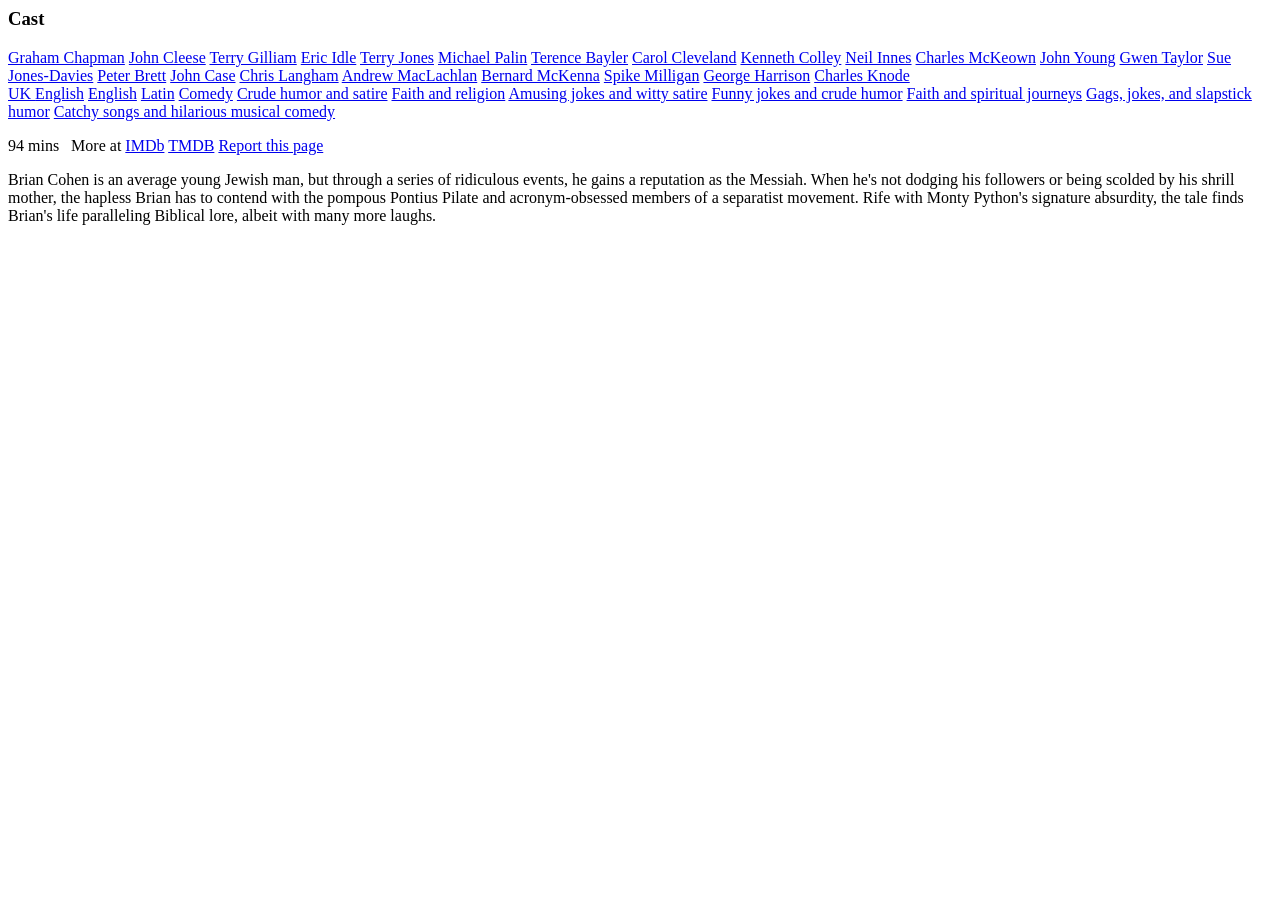
<file: tests/fixtures/film.html>
<html><head><meta property="og:image" content="https://a.ltrbxd.com/x.jpg"></head><body>
<script type="application/ld+json">
/* <![CDATA[ */
{"image":"https://a.ltrbxd.com/resized/sm/upload/ui/oc/sh/aa/wEgm6iVOD4afMlEo1VGi3Yz0cmd-0-600-0-900-crop.jpg?v=84c2b92572","@type":"Movie","director":[{"@type":"Person","name":"Terry Jones","sameAs":"https://letterboxd.com/director/terry-jones/"}],"description":"Brian Cohen is an average young Jewish man, but through a series of ridiculous events, he gains a reputation as the Messiah. When he's not dodging his followers or being scolded by his shrill mother, the hapless Brian has to contend with the pompous Pontius Pilate and acronym-obsessed members of a separatist movement. Rife with Monty Python's signature absurdity, the tale finds Brian's life paralleling Biblical lore, albeit with many more laughs.","inLanguage":["en","la"],"productionCompany":[{"@type":"Organization","name":"Handmade Films","sameAs":"https://letterboxd.com/studio/handmade-films/"},{"@type":"Organization","name":"Python (Monty) Pictures Limited","sameAs":"https://letterboxd.com/studio/python-monty-pictures-limited/"}],"@context":"https://schema.org","url":"https://letterboxd.com/film/life-of-brian/","duration":"PT1H34M","actor":[{"@type":"Person","name":"Graham Chapman","sameAs":"https://letterboxd.com/actor/graham-chapman/"},{"@type":"Person","name":"John Cleese","sameAs":"https://letterboxd.com/actor/john-cleese/"},{"@type":"Person","name":"Terry Gilliam","sameAs":"https://letterboxd.com/actor/terry-gilliam/"},{"@type":"Person","name":"Eric Idle","sameAs":"https://letterboxd.com/actor/eric-idle/"},{"@type":"Person","name":"Terry Jones","sameAs":"https://letterboxd.com/actor/terry-jones/"},{"@type":"Person","name":"Michael Palin","sameAs":"https://letterboxd.com/actor/michael-palin/"},{"@type":"Person","name":"Terence Bayler","sameAs":"https://letterboxd.com/actor/terence-bayler/"},{"@type":"Person","name":"Carol Cleveland","sameAs":"https://letterboxd.com/actor/carol-cleveland/"},{"@type":"Person","name":"Kenneth Colley","sameAs":"https://letterboxd.com/actor/kenneth-colley-1/"},{"@type":"Person","name":"Neil Innes","sameAs":"https://letterboxd.com/actor/neil-innes/"},{"@type":"Person","name":"Charles McKeown","sameAs":"https://letterboxd.com/actor/charles-mckeown/"},{"@type":"Person","name":"John Young","sameAs":"https://letterboxd.com/actor/john-young/"},{"@type":"Person","name":"Gwen Taylor","sameAs":"https://letterboxd.com/actor/gwen-taylor/"},{"@type":"Person","name":"Sue Jones-Davies","sameAs":"https://letterboxd.com/actor/sue-jones-davies/"},{"@type":"Person","name":"Peter Brett","sameAs":"https://letterboxd.com/actor/peter-brett/"},{"@type":"Person","name":"John Case","sameAs":"https://letterboxd.com/actor/john-case/"},{"@type":"Person","name":"Chris Langham","sameAs":"https://letterboxd.com/actor/chris-langham/"},{"@type":"Person","name":"Andrew MacLachlan","sameAs":"https://letterboxd.com/actor/andrew-maclachlan/"},{"@type":"Person","name":"Bernard McKenna","sameAs":"https://letterboxd.com/actor/bernard-mckenna/"},{"@type":"Person","name":"Spike Milligan","sameAs":"https://letterboxd.com/actor/spike-milligan/"},{"@type":"Person","name":"George Harrison","sameAs":"https://letterboxd.com/actor/george-harrison/"},{"@type":"Person","name":"Charles Knode","sameAs":"https://letterboxd.com/actor/charles-knode/"}],"dateCreated":"1979-08-17","name":"Life of Brian","genre":["Comedy"],"@id":"https://letterboxd.com/film/life-of-brian/","countryOfOrigin":[{"@type":"Country","name":"UK"}],"aggregateRating":{"bestRating":5,"reviewCount":54943,"@type":"AggregateRating","ratingValue":4,"description":"The Letterboxd rating is a weighted average score for a movie based on all ratings cast to date by our members.","ratingCount":424207,"worstRating":0.5}}
/* ]]> */
</script>
<div id="tab-panel-cast" role="tabpanel"> <h3 class="hidden">Cast</h3> <div class="cast-list text-sluglist"> <a title="Wise Man #2 / Brian Cohen / Biggus Dickus" href="/actor/graham-chapman/" class="text-slug tooltip">Graham Chapman</a> <a title="Wise Man #1 / Reg / Jewish Official / First Centurion / Deadly Dirk / Arthur" href="/actor/john-cleese/" class="text-slug tooltip">John Cleese</a> <a title="Man Even Further Forward / Revolutionary / Jailer / Blood and Thunder Prophet / Frank / Audience Member / Crucifee" href="/actor/terry-gilliam/" class="text-slug tooltip">Terry Gilliam</a> <a title="Mr. Cheeky / Stan &#039;Loretta&#039; / Harry the Haggler / Culprit Woman / Warris / Intensely Dull Youth / Jailer&#039;s Assistant / Otto / Lead Singer Crucifee" href="/actor/eric-idle/" class="text-slug tooltip">Eric Idle</a> <a title="Mandy Cohen / Colin / Simon the Holy Man / Bob Hoskins / Saintly Passer-by / Alarmed Crucifixion Assistant" href="/actor/terry-jones/" class="text-slug tooltip">Terry Jones</a> <a title="Wise Man #3 / Mr. Big Nose / Francis / Mrs. A / Ex-Leper / Announcer / Ben / Pontius Pilate / Boring Prophet / Eddie / Shoe Follower / Nisus Wettus" href="/actor/michael-palin/" class="text-slug tooltip">Michael Palin</a> <a title="Gregory" href="/actor/terence-bayler/" class="text-slug tooltip">Terence Bayler</a> <a title="Mrs. Gregory" href="/actor/carol-cleveland/" class="text-slug tooltip">Carol Cleveland</a> <a title="Jesus" href="/actor/kenneth-colley-1/" class="text-slug tooltip">Kenneth Colley</a> <a title="A Weedy Samaritan" href="/actor/neil-innes/" class="text-slug tooltip">Neil Innes</a> <a title="False Prophet / Blind Man / Giggling Guard / Stig" href="/actor/charles-mckeown/" class="text-slug tooltip">Charles McKeown</a> <a title="Matthias, Son of Deuteronomy of Gath" href="/actor/john-young/" class="text-slug tooltip">John Young</a> <a title="Mrs. Big Nose" href="/actor/gwen-taylor/" class="text-slug tooltip">Gwen Taylor</a> <a title="Judith Iscariot" href="/actor/sue-jones-davies/" class="text-slug tooltip">Sue Jones-Davies</a> <a href="/actor/peter-brett/" class="text-slug tooltip">Peter Brett</a> <a title="Pilate&#039;s Wife" href="/actor/john-case/" class="text-slug tooltip">John Case</a> <a title="Alfonso / Giggling Guard" href="/actor/chris-langham/" class="text-slug tooltip">Chris Langham</a> <a title="Another Official Stoners Helper / Giggling Guard" href="/actor/andrew-maclachlan/" class="text-slug tooltip">Andrew MacLachlan</a> <a title="Parvus / Official Stoners Helper / Giggling Guard" href="/actor/bernard-mckenna/" class="text-slug tooltip">Bernard McKenna</a> <a title="Spike" href="/actor/spike-milligan/" class="text-slug tooltip">Spike Milligan</a> <a title="Mr. Papadopolous (uncredited)" href="/actor/george-harrison/" class="text-slug tooltip">George Harrison</a> <a title="Passer-by (uncredited)" href="/actor/charles-knode/" class="text-slug tooltip">Charles Knode</a> </div> </div>
<a href="/films/country/uk/" class="text-slug"> UK </a>
<a href="/films/language/english/" class="text-slug">English</a>
<a href="/films/language/english/" class="text-slug">English</a>
<a href="/films/language/latin/" class="text-slug">Latin</a>
<a href="/films/genre/comedy/" class="text-slug">Comedy</a>
<a href="/films/theme/crude-humor-and-satire/by/best-match/" class="text-slug">Crude humor and satire</a>
<a href="/films/theme/faith-and-religion/by/best-match/" class="text-slug">Faith and religion</a>
<a href="/films/mini-theme/humor-satire-jokes-amusing-humorous/by/best-match/" class="text-slug">Amusing jokes and witty satire</a>
<a href="/films/mini-theme/jokes-humor-chuckles-crude-gag/by/best-match/" class="text-slug">Funny jokes and crude humor</a>
<a href="/films/mini-theme/holy-spiritual-beliefs-devil-sin/by/best-match/" class="text-slug">Faith and spiritual journeys</a>
<a href="/films/mini-theme/gag-chuckles-slapstick-amusing-jokes/by/best-match/" class="text-slug">Gags, jokes, and slapstick humor</a>
<a href="/films/mini-theme/comedy-funny-hilarious-broadway-musical/by/best-match/" class="text-slug">Catchy songs and hilarious musical comedy</a>
<p class="text-link text-footer"> 94&nbsp;mins &nbsp; More at <a href="http://www.imdb.com/title/tt0079470/maindetails" class="micro-button track-event" data-track-action="IMDb" target="_blank" >IMDb</a> <a href="https://www.themoviedb.org/movie/583/" class="micro-button track-event" data-track-action="TMDB" target="_blank" >TMDB</a> <span class="block-flag-wrapper show-on-hover hide-when-logged-out"> <a href="#" class="block-or-report-flag report-link has-icon icon-16 icon-report tooltip" title="Report this page" data-report-url="/ajax/film:51537/report-form">Report this page</a> </span> </p>
<div class="truncate" data-truncate="450"> <p>Brian Cohen is an average young Jewish man, but through a series of ridiculous events, he gains a reputation as the Messiah. When he&#039;s not dodging his followers or being scolded by his shrill mother, the hapless Brian has to contend with the pompous Pontius Pilate and acronym-obsessed members of a separatist movement. Rife with Monty Python&#039;s signature absurdity, the tale finds Brian&#039;s life paralleling Biblical lore, albeit with many more laughs.</p> </div>
</body></html>
</file>
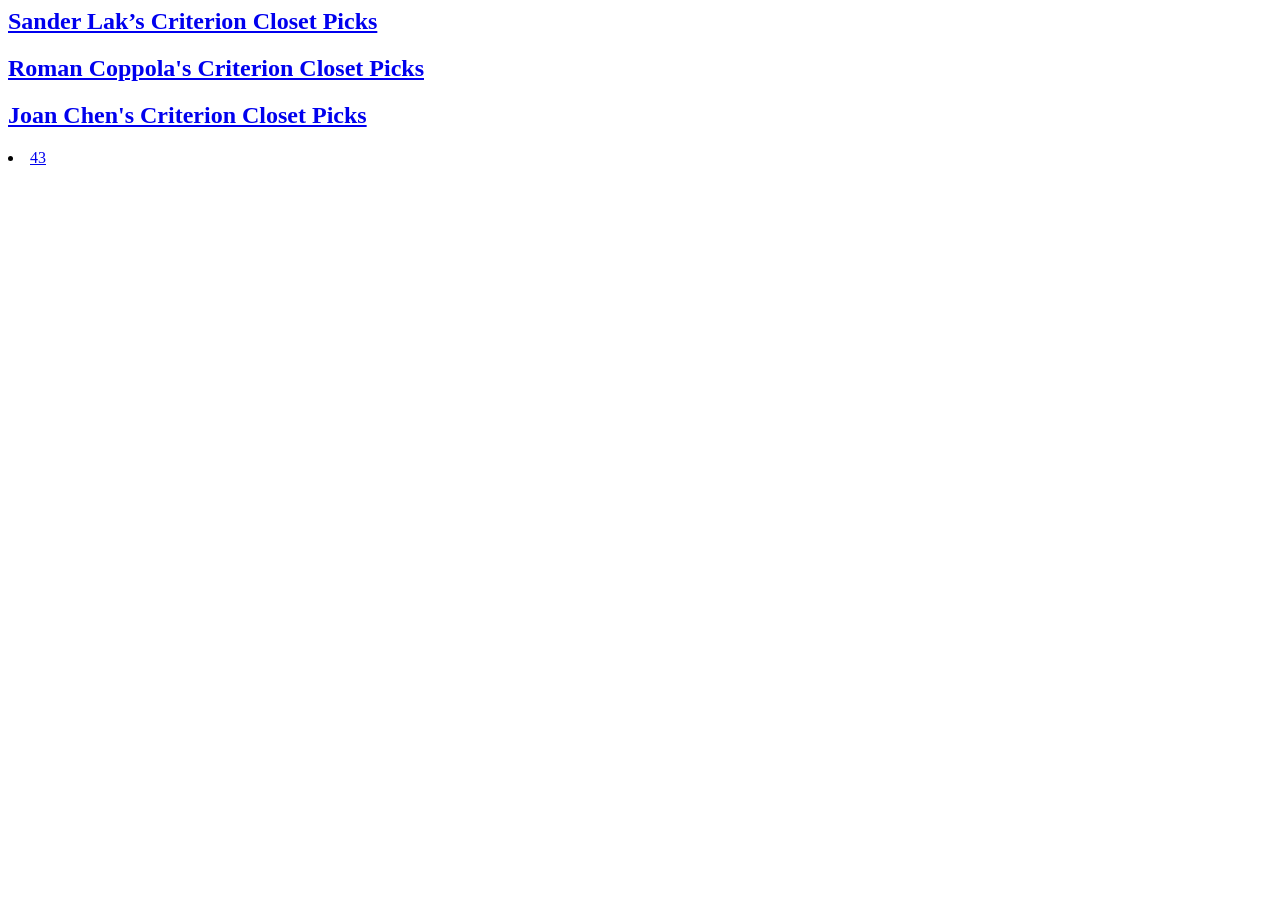
<file: tests/fixtures/lists_index.html>
<html><body><h2 class="name prettify">
							<a href="/closetpicks/list/sander-laks-criterion-closet-picks/"> Sander Lak’s Criterion Closet Picks</a>
						</h2><h2 class="name prettify">
							<a href="/closetpicks/list/roman-coppolas-criterion-closet-picks/">Roman Coppola&#039;s Criterion Closet Picks</a>
						</h2><h2 class="name prettify">
							<a href="/closetpicks/list/joan-chens-criterion-closet-picks/">Joan Chen&#039;s Criterion Closet Picks</a>
						</h2><li class="paginate-page"><a href="/closetpicks/lists/page/43/">43</a></li></body></html>
</file>
